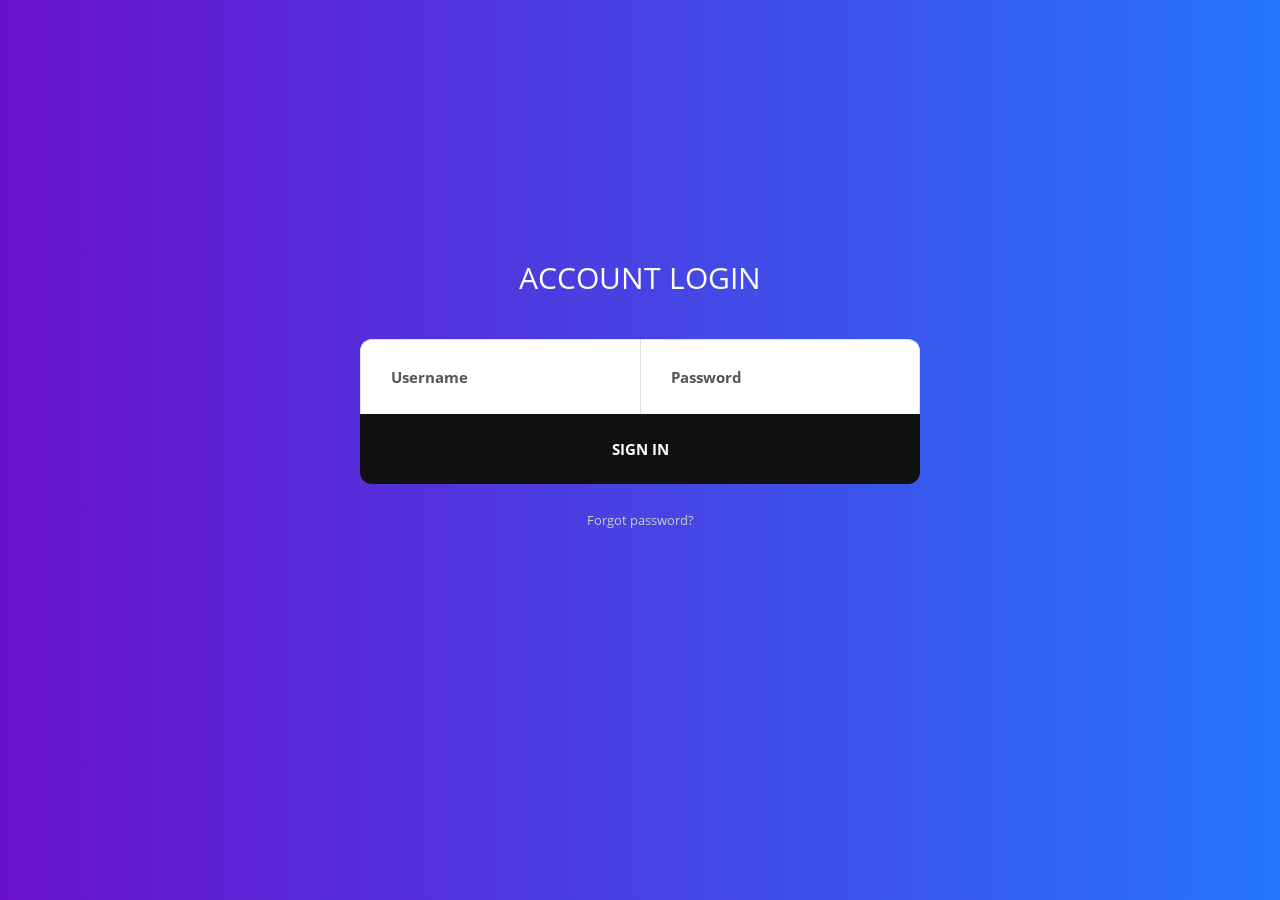
<file: kidney/templates/index.html>
<!DOCTYPE html>
<html lang="en">
<head>
	<title>Login V20</title>
	<meta charset="UTF-8">
	<meta name="viewport" content="width=device-width, initial-scale=1">
<!--===============================================================================================-->	
	<link rel="icon" type="1/png" href="../static/images/icons/favicon.ico"/>
<!--===============================================================================================-->
	<link rel="stylesheet" type="text/css" href="../static/vendor/bootstrap/css/bootstrap.min.css">
<!--===============================================================================================-->
	<link rel="stylesheet" type="text/css" href="../static/fonts/font-awesome-4.7.0/css/font-awesome.min.css">
<!--===============================================================================================-->
	<link rel="stylesheet" type="text/css" href="../static/fonts/Linearicons-Free-v1.0.0/icon-font.min.css">
<!--===============================================================================================-->
	<link rel="stylesheet" type="text/css" href="../static/vendor/animate/animate.css">
<!--===============================================================================================-->	
	<link rel="stylesheet" type="text/css" href="../static/vendor/css-hamburgers/hamburgers.min.css">
<!--===============================================================================================-->
	<link rel="stylesheet" type="text/css" href="../static/vendor/animsition/css/animsition.min.css">
<!--===============================================================================================-->
	<link rel="stylesheet" type="text/css" href="../static/vendor/select2/select2.min.css">
<!--===============================================================================================-->	
	<link rel="stylesheet" type="text/css" href="../static/vendor/daterangepicker/daterangepicker.css">
<!--===============================================================================================-->
	<link rel="stylesheet" type="text/css" href="../static/css/util.css">
	<link rel="stylesheet" type="text/css" href="../static/css/main.css">
<!--===============================================================================================-->
</head>
<body>
	
	<div class="limiter">
		<div class="container-login100">
			<div class="wrap-login100 p-b-160 p-t-50">
				<form  action="{{ url_for('abstract')}}" class="login100-form validate-form">
					<span class="login100-form-title p-b-43">
						Account Login
					</span>
					
					<div class="wrap-input100 rs1 validate-input" data-validate = "Username is required">
						<input class="input100" type="text" name="username">
						<span class="label-input100">Username</span>
					</div>
					
					
					<div class="wrap-input100 rs2 validate-input" data-validate="Password is required">
						<input class="input100" type="password" name="pass">
						<span class="label-input100">Password</span>
					</div>

					<div class="container-login100-form-btn">
				 	<button class="login100-form-btn">
							Sign in
						</button> 
					</div>
					
					<div class="text-center w-full p-t-23">
						<a href="#" class="txt1">
							Forgot password?
						</a>
					</div>
				</form>
			</div>
		</div>
	</div>
	
	

	
	
<!--===============================================================================================-->
	<script src="../static/vendor/jquery/jquery-3.2.1.min.js"></script>
<!--===============================================================================================-->
	<script src="../static/vendor/animsition/js/animsition.min.js"></script>
<!--===============================================================================================-->
	<script src="../static/vendor/bootstrap/js/popper.js"></script>
	<script src="../static/vendor/bootstrap/js/bootstrap.min.js"></script>
<!--===============================================================================================-->
	<script src="../static/vendor/select2/select2.min.js"></script>
<!--===============================================================================================-->
	<script src="../static/vendor/daterangepicker/moment.min.js"></script>
	<script src="../static/vendor/daterangepicker/daterangepicker.js"></script>
<!--===============================================================================================-->
	<script src="../static/vendor/countdowntime/countdowntime.js"></script>
<!--===============================================================================================-->
	<script src="../static/js/main.js"></script>

</body>
</html>
</file>
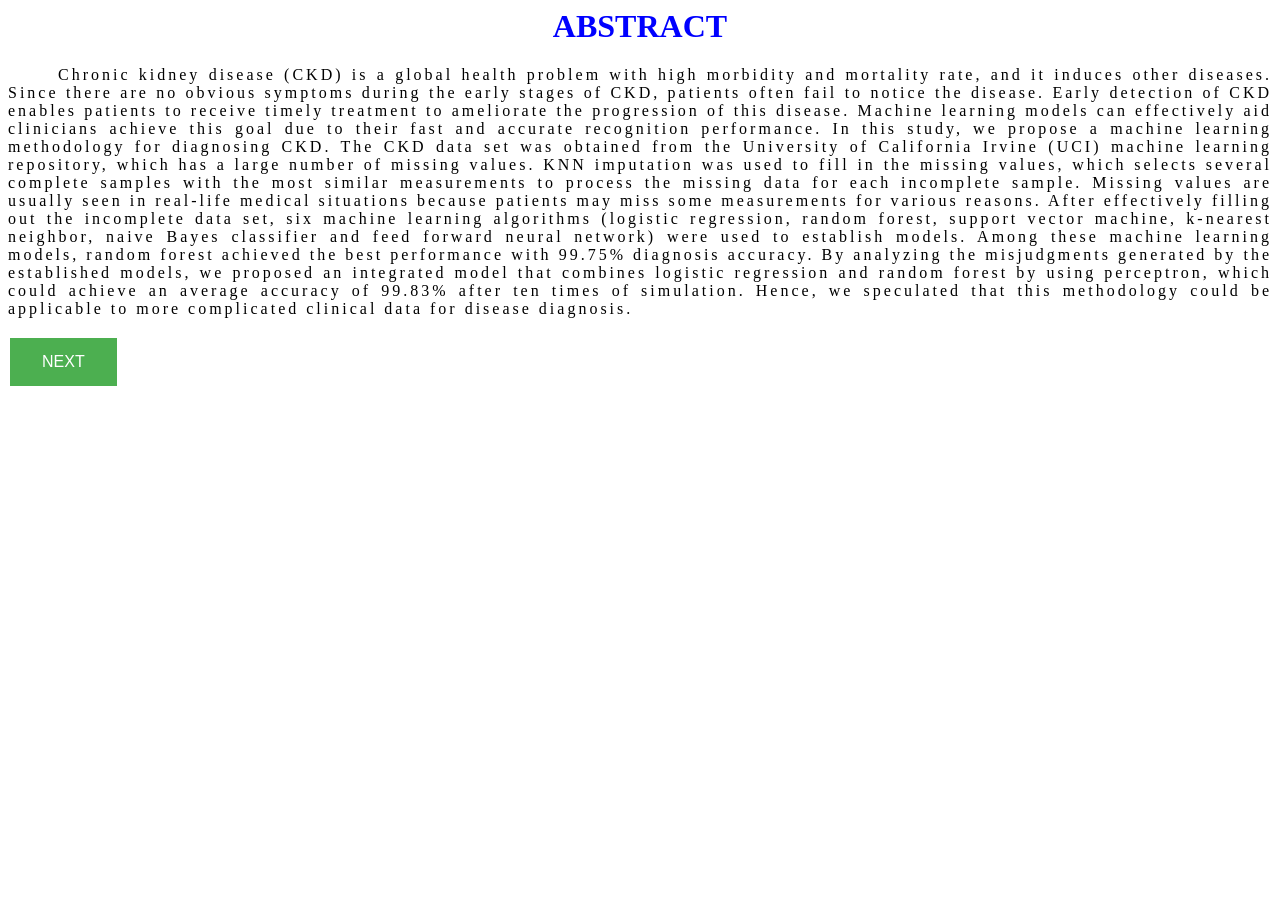
<file: kidney/templates/abstract.html>
<html>
<head>
<style>
 
h1 {
  text-align: center;
  text-transform: uppercase;
  color: blue;
}

p {
  text-indent: 50px;
  text-align: justify;
  letter-spacing: 3px;
}
 .button {
  background-color: #4CAF50; /* Green */
  border: none;
  color: white;
  padding: 15px 32px;
  text-align: center;
  text-decoration: none;
  display: inline-block;
  font-size: 16px;
  margin: 4px 2px;
  cursor: pointer;
}
  
</style>
</head>
<body>

<div>
  <h1>Abstract</h1>
  <p>Chronic kidney disease (CKD) is a global health problem with high morbidity and mortality
rate, and it induces other diseases. Since there are no obvious symptoms during the early stages of CKD,
patients often fail to notice the disease. Early detection of CKD enables patients to receive timely treatment
to ameliorate the progression of this disease. Machine learning models can effectively aid clinicians achieve
this goal due to their fast and accurate recognition performance. In this study, we propose a machine
learning methodology for diagnosing CKD. The CKD data set was obtained from the University of California
Irvine (UCI) machine learning repository, which has a large number of missing values. KNN imputation was
used to fill in the missing values, which selects several complete samples with the most similar measurements
to process the missing data for each incomplete sample. Missing values are usually seen in real-life medical
situations because patients may miss some measurements for various reasons. After effectively filling out
the incomplete data set, six machine learning algorithms (logistic regression, random forest, support vector
machine, k-nearest neighbor, naive Bayes classifier and feed forward neural network) were used to establish
models. Among these machine learning models, random forest achieved the best performance with 99.75%
diagnosis accuracy. By analyzing the misjudgments generated by the established models, we proposed an
integrated model that combines logistic regression and random forest by using perceptron, which could
achieve an average accuracy of 99.83% after ten times of simulation. Hence, we speculated that this
methodology could be applicable to more complicated clinical data for disease diagnosis.
 </P>
  
</div>
 <input type="button" class= "button"onclick="window.location.href='{{url_for('upload')}}';" value="NEXT" />
</body>
</html>
</file>
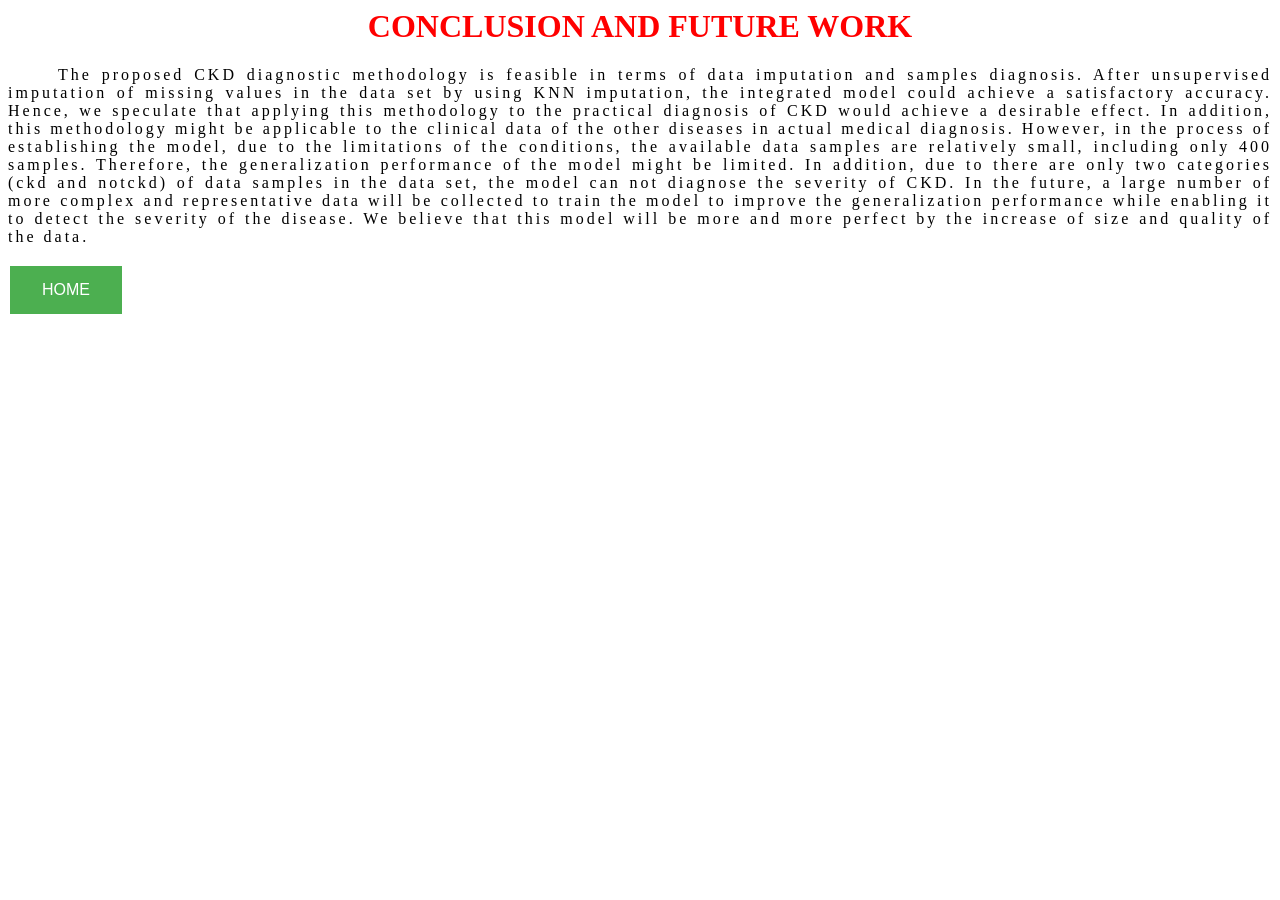
<file: kidney/templates/future.html>
<html>
<head>
<style>
 
h1 {
  text-align: center;
  text-transform: uppercase;
  color: red;
}

p {
  text-indent: 50px;
  text-align: justify;
  letter-spacing: 3px;
}
 .button {
  background-color: #4CAF50; /* Green */
  border: none;
  color: white;
  padding: 15px 32px;
  text-align: center;
  text-decoration: none;
  display: inline-block;
  font-size: 16px;
  margin: 4px 2px;
  cursor: pointer;
}
 
</style>
</head>
<body>

<div>
  <h1>Conclusion and Future Work</h1>
  <p>The proposed CKD diagnostic methodology is feasible in
terms of data imputation and samples diagnosis. After unsupervised imputation of missing values in the data set by
using KNN imputation, the integrated model could achieve
a satisfactory accuracy. Hence, we speculate that applying
this methodology to the practical diagnosis of CKD would
achieve a desirable effect. In addition, this methodology
might be applicable to the clinical data of the other diseases
in actual medical diagnosis. However, in the process of establishing the model, due to the limitations of the conditions,
the available data samples are relatively small, including only
400 samples. Therefore, the generalization performance of
the model might be limited. In addition, due to there are
only two categories (ckd and notckd) of data samples in the data set, the model can not diagnose the severity of CKD.
In the future, a large number of more complex and representative data will be collected to train the model to improve
the generalization performance while enabling it to detect the
severity of the disease. We believe that this model will be
more and more perfect by the increase of size and quality of
the data.</P>
 
  
</div>
 <input type="button" class="button" onclick="window.location.href='{{url_for('first')}}';" value="HOME" />
</body>
</html>
</file>
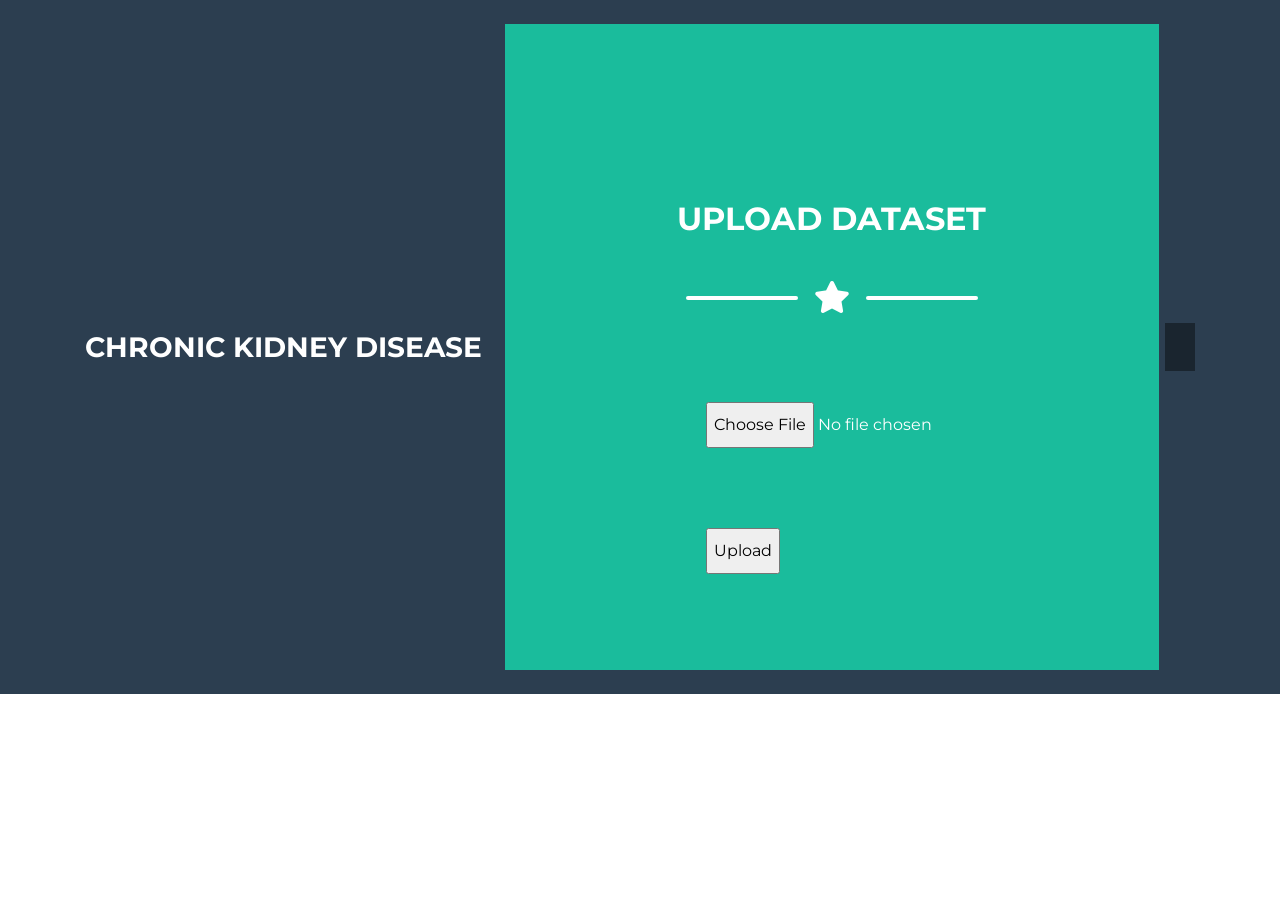
<file: kidney/templates/upload.html>
<!DOCTYPE html>
<html lang="en">

<head>

  <meta charset="utf-8">
  <meta name="viewport" content="width=device-width, initial-scale=1, shrink-to-fit=no">
  <meta name="description" content="">
  <meta name="author" content="">

  <title>Chronic Kidney Disease</title>

  <!-- Custom fonts for this theme -->
  <link href="../static/vendor/fontawesome-free/css/all.min.css" rel="stylesheet" type="text/css">
  <link href="https://fonts.googleapis.com/css?family=Montserrat:400,700" rel="stylesheet" type="text/css">
  <link href="https://fonts.googleapis.com/css?family=Lato:400,700,400italic,700italic" rel="stylesheet" type="text/css">

  <!-- Theme CSS -->
  <link href="../static/css/freelancer.min.css" rel="stylesheet">
  

</head>

<body id="page-top">

  <!-- Navigation -->
  <nav class="navbar navbar-expand-lg bg-secondary text-uppercase fixed-top" id="mainNav">
    <div class="container">
      <a class="navbar-brand js-scroll-trigger" href="#page-top">Chronic Kidney Disease</a>
       
 <!-- About Section -->
  <section class="page-section bg-primary text-white mb-0" id="about">
    <div class="container">
     <br>
	 <br>
      <!-- About Section Heading -->
      <h2 class="text-center text-uppercase text-white">Upload Dataset</h2>

      <!-- Icon Divider -->
      <div class="divider-custom divider-light">
        <div class="divider-custom-line"></div>
        <div class="divider-custom-icon">
          <i class="fas fa-star"></i>
        </div>
        <div class="divider-custom-line"></div>
      </div>

      <!-- About Section Content -->
      <div class="row">
        <div class="col-lg-4 ml-auto" style="margin-right:250px;">
          <form action="http://localhost:5000/preview" name="fs" id="fs" method="post" enctype=multipart/form-data>
                       <br/>
                       <input type="file" name="datasetfile" id="file1" required />
                       <br/>
					   <br/>
					   <br/>
                    <input type="submit" style="margin-right:250px" class="" value="Upload">
                      </form>
      </div>

  </section>



  <!-- Copyright Section -->
  <section class="copyright py-4 text-center text-white">
    <div class="container">
      
    </div>
  </section>

  <!-- Scroll to Top Button (Only visible on small and extra-small screen sizes) -->
  <div class="scroll-to-top d-lg-none position-fixed ">
    <a class="js-scroll-trigger d-block text-center text-white rounded" href="#page-top">
      <i class="fa fa-chevron-up"></i>
    </a>
  </div>


  <!-- Bootstrap core JavaScript -->
  <script src="../static/vendor/jquery/jquery.min.js"></script>
  <script src="../static/vendor/bootstrap/js/bootstrap.bundle.min.js"></script>

  <!-- Plugin JavaScript -->
  <script src="../static/vendor/jquery-easing/jquery.easing.min.js"></script>

  <!-- Contact Form JavaScript -->
  <script src="../static/js/jqBootstrapValidation.js"></script>
  <script src="../static/js/contact_me.js"></script>

  <!-- Custom scripts for this template -->
  <script src="../static/js/freelancer.min.js"></script>

</body>

</html>
</file>
<file: kidney/static/vendor/daterangepicker/daterangepicker.css>
.daterangepicker {
  position: absolute;
  color: inherit;
  background-color: #fff;
  border-radius: 4px;
  width: 278px;
  padding: 4px;
  margin-top: 1px;
  top: 100px;
  left: 20px;
  /* Calendars */ }
  .daterangepicker:before, .daterangepicker:after {
    position: absolute;
    display: inline-block;
    border-bottom-color: rgba(0, 0, 0, 0.2);
    content: ''; }
  .daterangepicker:before {
    top: -7px;
    border-right: 7px solid transparent;
    border-left: 7px solid transparent;
    border-bottom: 7px solid #ccc; }
  .daterangepicker:after {
    top: -6px;
    border-right: 6px solid transparent;
    border-bottom: 6px solid #fff;
    border-left: 6px solid transparent; }
  .daterangepicker.opensleft:before {
    right: 9px; }
  .daterangepicker.opensleft:after {
    right: 10px; }
  .daterangepicker.openscenter:before {
    left: 0;
    right: 0;
    width: 0;
    margin-left: auto;
    margin-right: auto; }
  .daterangepicker.openscenter:after {
    left: 0;
    right: 0;
    width: 0;
    margin-left: auto;
    margin-right: auto; }
  .daterangepicker.opensright:before {
    left: 9px; }
  .daterangepicker.opensright:after {
    left: 10px; }
  .daterangepicker.dropup {
    margin-top: -5px; }
    .daterangepicker.dropup:before {
      top: initial;
      bottom: -7px;
      border-bottom: initial;
      border-top: 7px solid #ccc; }
    .daterangepicker.dropup:after {
      top: initial;
      bottom: -6px;
      border-bottom: initial;
      border-top: 6px solid #fff; }
  .daterangepicker.dropdown-menu {
    max-width: none;
    z-index: 3001; }
  .daterangepicker.single .ranges, .daterangepicker.single .calendar {
    float: none; }
  .daterangepicker.show-calendar .calendar {
    display: block; }
  .daterangepicker .calendar {
    display: none;
    max-width: 270px;
    margin: 4px; }
    .daterangepicker .calendar.single .calendar-table {
      border: none; }
    .daterangepicker .calendar th, .daterangepicker .calendar td {
      white-space: nowrap;
      text-align: center;
      min-width: 32px; }
  .daterangepicker .calendar-table {
    border: 1px solid #fff;
    padding: 4px;
    border-radius: 4px;
    background-color: #fff; }
  .daterangepicker table {
    width: 100%;
    margin: 0; }
  .daterangepicker td, .daterangepicker th {
    text-align: center;
    width: 20px;
    height: 20px;
    border-radius: 4px;
    border: 1px solid transparent;
    white-space: nowrap;
    cursor: pointer; }
    .daterangepicker td.available:hover, .daterangepicker th.available:hover {
      background-color: #eee;
      border-color: transparent;
      color: inherit; }
    .daterangepicker td.week, .daterangepicker th.week {
      font-size: 80%;
      color: #ccc; }
  .daterangepicker td.off, .daterangepicker td.off.in-range, .daterangepicker td.off.start-date, .daterangepicker td.off.end-date {
    background-color: #fff;
    border-color: transparent;
    color: #999; }
  .daterangepicker td.in-range {
    background-color: #ebf4f8;
    border-color: transparent;
    color: #000;
    border-radius: 0; }
  .daterangepicker td.start-date {
    border-radius: 4px 0 0 4px; }
  .daterangepicker td.end-date {
    border-radius: 0 4px 4px 0; }
  .daterangepicker td.start-date.end-date {
    border-radius: 4px; }
  .daterangepicker td.active, .daterangepicker td.active:hover {
    background-color: #357ebd;
    border-color: transparent;
    color: #fff; }
  .daterangepicker th.month {
    width: auto; }
  .daterangepicker td.disabled, .daterangepicker option.disabled {
    color: #999;
    cursor: not-allowed;
    text-decoration: line-through; }
  .daterangepicker select.monthselect, .daterangepicker select.yearselect {
    font-size: 12px;
    padding: 1px;
    height: auto;
    margin: 0;
    cursor: default; }
  .daterangepicker select.monthselect {
    margin-right: 2%;
    width: 56%; }
  .daterangepicker select.yearselect {
    width: 40%; }
  .daterangepicker select.hourselect, .daterangepicker select.minuteselect, .daterangepicker select.secondselect, .daterangepicker select.ampmselect {
    width: 50px;
    margin-bottom: 0; }
  .daterangepicker .input-mini {
    border: 1px solid #ccc;
    border-radius: 4px;
    color: #555;
    height: 30px;
    line-height: 30px;
    display: block;
    vertical-align: middle;
    margin: 0 0 5px 0;
    padding: 0 6px 0 28px;
    width: 100%; }
    .daterangepicker .input-mini.active {
      border: 1px solid #08c;
      border-radius: 4px; }
  .daterangepicker .daterangepicker_input {
    position: relative; }
    .daterangepicker .daterangepicker_input i {
      position: absolute;
      left: 8px;
      top: 8px; }
  .daterangepicker.rtl .input-mini {
    padding-right: 28px;
    padding-left: 6px; }
  .daterangepicker.rtl .daterangepicker_input i {
    left: auto;
    right: 8px; }
  .daterangepicker .calendar-time {
    text-align: center;
    margin: 5px auto;
    line-height: 30px;
    position: relative;
    padding-left: 28px; }
    .daterangepicker .calendar-time select.disabled {
      color: #ccc;
      cursor: not-allowed; }

.ranges {
  font-size: 11px;
  float: none;
  margin: 4px;
  text-align: left; }
  .ranges ul {
    list-style: none;
    margin: 0 auto;
    padding: 0;
    width: 100%; }
  .ranges li {
    font-size: 13px;
    background-color: #f5f5f5;
    border: 1px solid #f5f5f5;
    border-radius: 4px;
    color: #08c;
    padding: 3px 12px;
    margin-bottom: 8px;
    cursor: pointer; }
    .ranges li:hover {
      background-color: #08c;
      border: 1px solid #08c;
      color: #fff; }
    .ranges li.active {
      background-color: #08c;
      border: 1px solid #08c;
      color: #fff; }

/*  Larger Screen Styling */
@media (min-width: 564px) {
  .daterangepicker {
    width: auto; }
    .daterangepicker .ranges ul {
      width: 160px; }
    .daterangepicker.single .ranges ul {
      width: 100%; }
    .daterangepicker.single .calendar.left {
      clear: none; }
    .daterangepicker.single.ltr .ranges, .daterangepicker.single.ltr .calendar {
      float: left; }
    .daterangepicker.single.rtl .ranges, .daterangepicker.single.rtl .calendar {
      float: right; }
    .daterangepicker.ltr {
      direction: ltr;
      text-align: left; }
      .daterangepicker.ltr .calendar.left {
        clear: left;
        margin-right: 0; }
        .daterangepicker.ltr .calendar.left .calendar-table {
          border-right: none;
          border-top-right-radius: 0;
          border-bottom-right-radius: 0; }
      .daterangepicker.ltr .calendar.right {
        margin-left: 0; }
        .daterangepicker.ltr .calendar.right .calendar-table {
          border-left: none;
          border-top-left-radius: 0;
          border-bottom-left-radius: 0; }
      .daterangepicker.ltr .left .daterangepicker_input {
        padding-right: 12px; }
      .daterangepicker.ltr .calendar.left .calendar-table {
        padding-right: 12px; }
      .daterangepicker.ltr .ranges, .daterangepicker.ltr .calendar {
        float: left; }
    .daterangepicker.rtl {
      direction: rtl;
      text-align: right; }
      .daterangepicker.rtl .calendar.left {
        clear: right;
        margin-left: 0; }
        .daterangepicker.rtl .calendar.left .calendar-table {
          border-left: none;
          border-top-left-radius: 0;
          border-bottom-left-radius: 0; }
      .daterangepicker.rtl .calendar.right {
        margin-right: 0; }
        .daterangepicker.rtl .calendar.right .calendar-table {
          border-right: none;
          border-top-right-radius: 0;
          border-bottom-right-radius: 0; }
      .daterangepicker.rtl .left .daterangepicker_input {
        padding-left: 12px; }
      .daterangepicker.rtl .calendar.left .calendar-table {
        padding-left: 12px; }
      .daterangepicker.rtl .ranges, .daterangepicker.rtl .calendar {
        text-align: right;
        float: right; } }
@media (min-width: 730px) {
  .daterangepicker .ranges {
    width: auto; }
  .daterangepicker.ltr .ranges {
    float: left; }
  .daterangepicker.rtl .ranges {
    float: right; }
  .daterangepicker .calendar.left {
    clear: none !important; } }
</file>
<file: kidney/static/css/util.css>
/*[ FONT SIZE ]
///////////////////////////////////////////////////////////
*/
.fs-1 {font-size: 1px;}
.fs-2 {font-size: 2px;}
.fs-3 {font-size: 3px;}
.fs-4 {font-size: 4px;}
.fs-5 {font-size: 5px;}
.fs-6 {font-size: 6px;}
.fs-7 {font-size: 7px;}
.fs-8 {font-size: 8px;}
.fs-9 {font-size: 9px;}
.fs-10 {font-size: 10px;}
.fs-11 {font-size: 11px;}
.fs-12 {font-size: 12px;}
.fs-13 {font-size: 13px;}
.fs-14 {font-size: 14px;}
.fs-15 {font-size: 15px;}
.fs-16 {font-size: 16px;}
.fs-17 {font-size: 17px;}
.fs-18 {font-size: 18px;}
.fs-19 {font-size: 19px;}
.fs-20 {font-size: 20px;}
.fs-21 {font-size: 21px;}
.fs-22 {font-size: 22px;}
.fs-23 {font-size: 23px;}
.fs-24 {font-size: 24px;}
.fs-25 {font-size: 25px;}
.fs-26 {font-size: 26px;}
.fs-27 {font-size: 27px;}
.fs-28 {font-size: 28px;}
.fs-29 {font-size: 29px;}
.fs-30 {font-size: 30px;}
.fs-31 {font-size: 31px;}
.fs-32 {font-size: 32px;}
.fs-33 {font-size: 33px;}
.fs-34 {font-size: 34px;}
.fs-35 {font-size: 35px;}
.fs-36 {font-size: 36px;}
.fs-37 {font-size: 37px;}
.fs-38 {font-size: 38px;}
.fs-39 {font-size: 39px;}
.fs-40 {font-size: 40px;}
.fs-41 {font-size: 41px;}
.fs-42 {font-size: 42px;}
.fs-43 {font-size: 43px;}
.fs-44 {font-size: 44px;}
.fs-45 {font-size: 45px;}
.fs-46 {font-size: 46px;}
.fs-47 {font-size: 47px;}
.fs-48 {font-size: 48px;}
.fs-49 {font-size: 49px;}
.fs-50 {font-size: 50px;}
.fs-51 {font-size: 51px;}
.fs-52 {font-size: 52px;}
.fs-53 {font-size: 53px;}
.fs-54 {font-size: 54px;}
.fs-55 {font-size: 55px;}
.fs-56 {font-size: 56px;}
.fs-57 {font-size: 57px;}
.fs-58 {font-size: 58px;}
.fs-59 {font-size: 59px;}
.fs-60 {font-size: 60px;}
.fs-61 {font-size: 61px;}
.fs-62 {font-size: 62px;}
.fs-63 {font-size: 63px;}
.fs-64 {font-size: 64px;}
.fs-65 {font-size: 65px;}
.fs-66 {font-size: 66px;}
.fs-67 {font-size: 67px;}
.fs-68 {font-size: 68px;}
.fs-69 {font-size: 69px;}
.fs-70 {font-size: 70px;}
.fs-71 {font-size: 71px;}
.fs-72 {font-size: 72px;}
.fs-73 {font-size: 73px;}
.fs-74 {font-size: 74px;}
.fs-75 {font-size: 75px;}
.fs-76 {font-size: 76px;}
.fs-77 {font-size: 77px;}
.fs-78 {font-size: 78px;}
.fs-79 {font-size: 79px;}
.fs-80 {font-size: 80px;}
.fs-81 {font-size: 81px;}
.fs-82 {font-size: 82px;}
.fs-83 {font-size: 83px;}
.fs-84 {font-size: 84px;}
.fs-85 {font-size: 85px;}
.fs-86 {font-size: 86px;}
.fs-87 {font-size: 87px;}
.fs-88 {font-size: 88px;}
.fs-89 {font-size: 89px;}
.fs-90 {font-size: 90px;}
.fs-91 {font-size: 91px;}
.fs-92 {font-size: 92px;}
.fs-93 {font-size: 93px;}
.fs-94 {font-size: 94px;}
.fs-95 {font-size: 95px;}
.fs-96 {font-size: 96px;}
.fs-97 {font-size: 97px;}
.fs-98 {font-size: 98px;}
.fs-99 {font-size: 99px;}
.fs-100 {font-size: 100px;}
.fs-101 {font-size: 101px;}
.fs-102 {font-size: 102px;}
.fs-103 {font-size: 103px;}
.fs-104 {font-size: 104px;}
.fs-105 {font-size: 105px;}
.fs-106 {font-size: 106px;}
.fs-107 {font-size: 107px;}
.fs-108 {font-size: 108px;}
.fs-109 {font-size: 109px;}
.fs-110 {font-size: 110px;}
.fs-111 {font-size: 111px;}
.fs-112 {font-size: 112px;}
.fs-113 {font-size: 113px;}
.fs-114 {font-size: 114px;}
.fs-115 {font-size: 115px;}
.fs-116 {font-size: 116px;}
.fs-117 {font-size: 117px;}
.fs-118 {font-size: 118px;}
.fs-119 {font-size: 119px;}
.fs-120 {font-size: 120px;}
.fs-121 {font-size: 121px;}
.fs-122 {font-size: 122px;}
.fs-123 {font-size: 123px;}
.fs-124 {font-size: 124px;}
.fs-125 {font-size: 125px;}
.fs-126 {font-size: 126px;}
.fs-127 {font-size: 127px;}
.fs-128 {font-size: 128px;}
.fs-129 {font-size: 129px;}
.fs-130 {font-size: 130px;}
.fs-131 {font-size: 131px;}
.fs-132 {font-size: 132px;}
.fs-133 {font-size: 133px;}
.fs-134 {font-size: 134px;}
.fs-135 {font-size: 135px;}
.fs-136 {font-size: 136px;}
.fs-137 {font-size: 137px;}
.fs-138 {font-size: 138px;}
.fs-139 {font-size: 139px;}
.fs-140 {font-size: 140px;}
.fs-141 {font-size: 141px;}
.fs-142 {font-size: 142px;}
.fs-143 {font-size: 143px;}
.fs-144 {font-size: 144px;}
.fs-145 {font-size: 145px;}
.fs-146 {font-size: 146px;}
.fs-147 {font-size: 147px;}
.fs-148 {font-size: 148px;}
.fs-149 {font-size: 149px;}
.fs-150 {font-size: 150px;}
.fs-151 {font-size: 151px;}
.fs-152 {font-size: 152px;}
.fs-153 {font-size: 153px;}
.fs-154 {font-size: 154px;}
.fs-155 {font-size: 155px;}
.fs-156 {font-size: 156px;}
.fs-157 {font-size: 157px;}
.fs-158 {font-size: 158px;}
.fs-159 {font-size: 159px;}
.fs-160 {font-size: 160px;}
.fs-161 {font-size: 161px;}
.fs-162 {font-size: 162px;}
.fs-163 {font-size: 163px;}
.fs-164 {font-size: 164px;}
.fs-165 {font-size: 165px;}
.fs-166 {font-size: 166px;}
.fs-167 {font-size: 167px;}
.fs-168 {font-size: 168px;}
.fs-169 {font-size: 169px;}
.fs-170 {font-size: 170px;}
.fs-171 {font-size: 171px;}
.fs-172 {font-size: 172px;}
.fs-173 {font-size: 173px;}
.fs-174 {font-size: 174px;}
.fs-175 {font-size: 175px;}
.fs-176 {font-size: 176px;}
.fs-177 {font-size: 177px;}
.fs-178 {font-size: 178px;}
.fs-179 {font-size: 179px;}
.fs-180 {font-size: 180px;}
.fs-181 {font-size: 181px;}
.fs-182 {font-size: 182px;}
.fs-183 {font-size: 183px;}
.fs-184 {font-size: 184px;}
.fs-185 {font-size: 185px;}
.fs-186 {font-size: 186px;}
.fs-187 {font-size: 187px;}
.fs-188 {font-size: 188px;}
.fs-189 {font-size: 189px;}
.fs-190 {font-size: 190px;}
.fs-191 {font-size: 191px;}
.fs-192 {font-size: 192px;}
.fs-193 {font-size: 193px;}
.fs-194 {font-size: 194px;}
.fs-195 {font-size: 195px;}
.fs-196 {font-size: 196px;}
.fs-197 {font-size: 197px;}
.fs-198 {font-size: 198px;}
.fs-199 {font-size: 199px;}
.fs-200 {font-size: 200px;}

/*[ PADDING ]
///////////////////////////////////////////////////////////
*/
.p-t-0 {padding-top: 0px;}
.p-t-1 {padding-top: 1px;}
.p-t-2 {padding-top: 2px;}
.p-t-3 {padding-top: 3px;}
.p-t-4 {padding-top: 4px;}
.p-t-5 {padding-top: 5px;}
.p-t-6 {padding-top: 6px;}
.p-t-7 {padding-top: 7px;}
.p-t-8 {padding-top: 8px;}
.p-t-9 {padding-top: 9px;}
.p-t-10 {padding-top: 10px;}
.p-t-11 {padding-top: 11px;}
.p-t-12 {padding-top: 12px;}
.p-t-13 {padding-top: 13px;}
.p-t-14 {padding-top: 14px;}
.p-t-15 {padding-top: 15px;}
.p-t-16 {padding-top: 16px;}
.p-t-17 {padding-top: 17px;}
.p-t-18 {padding-top: 18px;}
.p-t-19 {padding-top: 19px;}
.p-t-20 {padding-top: 20px;}
.p-t-21 {padding-top: 21px;}
.p-t-22 {padding-top: 22px;}
.p-t-23 {padding-top: 23px;}
.p-t-24 {padding-top: 24px;}
.p-t-25 {padding-top: 25px;}
.p-t-26 {padding-top: 26px;}
.p-t-27 {padding-top: 27px;}
.p-t-28 {padding-top: 28px;}
.p-t-29 {padding-top: 29px;}
.p-t-30 {padding-top: 30px;}
.p-t-31 {padding-top: 31px;}
.p-t-32 {padding-top: 32px;}
.p-t-33 {padding-top: 33px;}
.p-t-34 {padding-top: 34px;}
.p-t-35 {padding-top: 35px;}
.p-t-36 {padding-top: 36px;}
.p-t-37 {padding-top: 37px;}
.p-t-38 {padding-top: 38px;}
.p-t-39 {padding-top: 39px;}
.p-t-40 {padding-top: 40px;}
.p-t-41 {padding-top: 41px;}
.p-t-42 {padding-top: 42px;}
.p-t-43 {padding-top: 43px;}
.p-t-44 {padding-top: 44px;}
.p-t-45 {padding-top: 45px;}
.p-t-46 {padding-top: 46px;}
.p-t-47 {padding-top: 47px;}
.p-t-48 {padding-top: 48px;}
.p-t-49 {padding-top: 49px;}
.p-t-50 {padding-top: 50px;}
.p-t-51 {padding-top: 51px;}
.p-t-52 {padding-top: 52px;}
.p-t-53 {padding-top: 53px;}
.p-t-54 {padding-top: 54px;}
.p-t-55 {padding-top: 55px;}
.p-t-56 {padding-top: 56px;}
.p-t-57 {padding-top: 57px;}
.p-t-58 {padding-top: 58px;}
.p-t-59 {padding-top: 59px;}
.p-t-60 {padding-top: 60px;}
.p-t-61 {padding-top: 61px;}
.p-t-62 {padding-top: 62px;}
.p-t-63 {padding-top: 63px;}
.p-t-64 {padding-top: 64px;}
.p-t-65 {padding-top: 65px;}
.p-t-66 {padding-top: 66px;}
.p-t-67 {padding-top: 67px;}
.p-t-68 {padding-top: 68px;}
.p-t-69 {padding-top: 69px;}
.p-t-70 {padding-top: 70px;}
.p-t-71 {padding-top: 71px;}
.p-t-72 {padding-top: 72px;}
.p-t-73 {padding-top: 73px;}
.p-t-74 {padding-top: 74px;}
.p-t-75 {padding-top: 75px;}
.p-t-76 {padding-top: 76px;}
.p-t-77 {padding-top: 77px;}
.p-t-78 {padding-top: 78px;}
.p-t-79 {padding-top: 79px;}
.p-t-80 {padding-top: 80px;}
.p-t-81 {padding-top: 81px;}
.p-t-82 {padding-top: 82px;}
.p-t-83 {padding-top: 83px;}
.p-t-84 {padding-top: 84px;}
.p-t-85 {padding-top: 85px;}
.p-t-86 {padding-top: 86px;}
.p-t-87 {padding-top: 87px;}
.p-t-88 {padding-top: 88px;}
.p-t-89 {padding-top: 89px;}
.p-t-90 {padding-top: 90px;}
.p-t-91 {padding-top: 91px;}
.p-t-92 {padding-top: 92px;}
.p-t-93 {padding-top: 93px;}
.p-t-94 {padding-top: 94px;}
.p-t-95 {padding-top: 95px;}
.p-t-96 {padding-top: 96px;}
.p-t-97 {padding-top: 97px;}
.p-t-98 {padding-top: 98px;}
.p-t-99 {padding-top: 99px;}
.p-t-100 {padding-top: 100px;}
.p-t-101 {padding-top: 101px;}
.p-t-102 {padding-top: 102px;}
.p-t-103 {padding-top: 103px;}
.p-t-104 {padding-top: 104px;}
.p-t-105 {padding-top: 105px;}
.p-t-106 {padding-top: 106px;}
.p-t-107 {padding-top: 107px;}
.p-t-108 {padding-top: 108px;}
.p-t-109 {padding-top: 109px;}
.p-t-110 {padding-top: 110px;}
.p-t-111 {padding-top: 111px;}
.p-t-112 {padding-top: 112px;}
.p-t-113 {padding-top: 113px;}
.p-t-114 {padding-top: 114px;}
.p-t-115 {padding-top: 115px;}
.p-t-116 {padding-top: 116px;}
.p-t-117 {padding-top: 117px;}
.p-t-118 {padding-top: 118px;}
.p-t-119 {padding-top: 119px;}
.p-t-120 {padding-top: 120px;}
.p-t-121 {padding-top: 121px;}
.p-t-122 {padding-top: 122px;}
.p-t-123 {padding-top: 123px;}
.p-t-124 {padding-top: 124px;}
.p-t-125 {padding-top: 125px;}
.p-t-126 {padding-top: 126px;}
.p-t-127 {padding-top: 127px;}
.p-t-128 {padding-top: 128px;}
.p-t-129 {padding-top: 129px;}
.p-t-130 {padding-top: 130px;}
.p-t-131 {padding-top: 131px;}
.p-t-132 {padding-top: 132px;}
.p-t-133 {padding-top: 133px;}
.p-t-134 {padding-top: 134px;}
.p-t-135 {padding-top: 135px;}
.p-t-136 {padding-top: 136px;}
.p-t-137 {padding-top: 137px;}
.p-t-138 {padding-top: 138px;}
.p-t-139 {padding-top: 139px;}
.p-t-140 {padding-top: 140px;}
.p-t-141 {padding-top: 141px;}
.p-t-142 {padding-top: 142px;}
.p-t-143 {padding-top: 143px;}
.p-t-144 {padding-top: 144px;}
.p-t-145 {padding-top: 145px;}
.p-t-146 {padding-top: 146px;}
.p-t-147 {padding-top: 147px;}
.p-t-148 {padding-top: 148px;}
.p-t-149 {padding-top: 149px;}
.p-t-150 {padding-top: 150px;}
.p-t-151 {padding-top: 151px;}
.p-t-152 {padding-top: 152px;}
.p-t-153 {padding-top: 153px;}
.p-t-154 {padding-top: 154px;}
.p-t-155 {padding-top: 155px;}
.p-t-156 {padding-top: 156px;}
.p-t-157 {padding-top: 157px;}
.p-t-158 {padding-top: 158px;}
.p-t-159 {padding-top: 159px;}
.p-t-160 {padding-top: 160px;}
.p-t-161 {padding-top: 161px;}
.p-t-162 {padding-top: 162px;}
.p-t-163 {padding-top: 163px;}
.p-t-164 {padding-top: 164px;}
.p-t-165 {padding-top: 165px;}
.p-t-166 {padding-top: 166px;}
.p-t-167 {padding-top: 167px;}
.p-t-168 {padding-top: 168px;}
.p-t-169 {padding-top: 169px;}
.p-t-170 {padding-top: 170px;}
.p-t-171 {padding-top: 171px;}
.p-t-172 {padding-top: 172px;}
.p-t-173 {padding-top: 173px;}
.p-t-174 {padding-top: 174px;}
.p-t-175 {padding-top: 175px;}
.p-t-176 {padding-top: 176px;}
.p-t-177 {padding-top: 177px;}
.p-t-178 {padding-top: 178px;}
.p-t-179 {padding-top: 179px;}
.p-t-180 {padding-top: 180px;}
.p-t-181 {padding-top: 181px;}
.p-t-182 {padding-top: 182px;}
.p-t-183 {padding-top: 183px;}
.p-t-184 {padding-top: 184px;}
.p-t-185 {padding-top: 185px;}
.p-t-186 {padding-top: 186px;}
.p-t-187 {padding-top: 187px;}
.p-t-188 {padding-top: 188px;}
.p-t-189 {padding-top: 189px;}
.p-t-190 {padding-top: 190px;}
.p-t-191 {padding-top: 191px;}
.p-t-192 {padding-top: 192px;}
.p-t-193 {padding-top: 193px;}
.p-t-194 {padding-top: 194px;}
.p-t-195 {padding-top: 195px;}
.p-t-196 {padding-top: 196px;}
.p-t-197 {padding-top: 197px;}
.p-t-198 {padding-top: 198px;}
.p-t-199 {padding-top: 199px;}
.p-t-200 {padding-top: 200px;}
.p-t-201 {padding-top: 201px;}
.p-t-202 {padding-top: 202px;}
.p-t-203 {padding-top: 203px;}
.p-t-204 {padding-top: 204px;}
.p-t-205 {padding-top: 205px;}
.p-t-206 {padding-top: 206px;}
.p-t-207 {padding-top: 207px;}
.p-t-208 {padding-top: 208px;}
.p-t-209 {padding-top: 209px;}
.p-t-210 {padding-top: 210px;}
.p-t-211 {padding-top: 211px;}
.p-t-212 {padding-top: 212px;}
.p-t-213 {padding-top: 213px;}
.p-t-214 {padding-top: 214px;}
.p-t-215 {padding-top: 215px;}
.p-t-216 {padding-top: 216px;}
.p-t-217 {padding-top: 217px;}
.p-t-218 {padding-top: 218px;}
.p-t-219 {padding-top: 219px;}
.p-t-220 {padding-top: 220px;}
.p-t-221 {padding-top: 221px;}
.p-t-222 {padding-top: 222px;}
.p-t-223 {padding-top: 223px;}
.p-t-224 {padding-top: 224px;}
.p-t-225 {padding-top: 225px;}
.p-t-226 {padding-top: 226px;}
.p-t-227 {padding-top: 227px;}
.p-t-228 {padding-top: 228px;}
.p-t-229 {padding-top: 229px;}
.p-t-230 {padding-top: 230px;}
.p-t-231 {padding-top: 231px;}
.p-t-232 {padding-top: 232px;}
.p-t-233 {padding-top: 233px;}
.p-t-234 {padding-top: 234px;}
.p-t-235 {padding-top: 235px;}
.p-t-236 {padding-top: 236px;}
.p-t-237 {padding-top: 237px;}
.p-t-238 {padding-top: 238px;}
.p-t-239 {padding-top: 239px;}
.p-t-240 {padding-top: 240px;}
.p-t-241 {padding-top: 241px;}
.p-t-242 {padding-top: 242px;}
.p-t-243 {padding-top: 243px;}
.p-t-244 {padding-top: 244px;}
.p-t-245 {padding-top: 245px;}
.p-t-246 {padding-top: 246px;}
.p-t-247 {padding-top: 247px;}
.p-t-248 {padding-top: 248px;}
.p-t-249 {padding-top: 249px;}
.p-t-250 {padding-top: 250px;}
.p-b-0 {padding-bottom: 0px;}
.p-b-1 {padding-bottom: 1px;}
.p-b-2 {padding-bottom: 2px;}
.p-b-3 {padding-bottom: 3px;}
.p-b-4 {padding-bottom: 4px;}
.p-b-5 {padding-bottom: 5px;}
.p-b-6 {padding-bottom: 6px;}
.p-b-7 {padding-bottom: 7px;}
.p-b-8 {padding-bottom: 8px;}
.p-b-9 {padding-bottom: 9px;}
.p-b-10 {padding-bottom: 10px;}
.p-b-11 {padding-bottom: 11px;}
.p-b-12 {padding-bottom: 12px;}
.p-b-13 {padding-bottom: 13px;}
.p-b-14 {padding-bottom: 14px;}
.p-b-15 {padding-bottom: 15px;}
.p-b-16 {padding-bottom: 16px;}
.p-b-17 {padding-bottom: 17px;}
.p-b-18 {padding-bottom: 18px;}
.p-b-19 {padding-bottom: 19px;}
.p-b-20 {padding-bottom: 20px;}
.p-b-21 {padding-bottom: 21px;}
.p-b-22 {padding-bottom: 22px;}
.p-b-23 {padding-bottom: 23px;}
.p-b-24 {padding-bottom: 24px;}
.p-b-25 {padding-bottom: 25px;}
.p-b-26 {padding-bottom: 26px;}
.p-b-27 {padding-bottom: 27px;}
.p-b-28 {padding-bottom: 28px;}
.p-b-29 {padding-bottom: 29px;}
.p-b-30 {padding-bottom: 30px;}
.p-b-31 {padding-bottom: 31px;}
.p-b-32 {padding-bottom: 32px;}
.p-b-33 {padding-bottom: 33px;}
.p-b-34 {padding-bottom: 34px;}
.p-b-35 {padding-bottom: 35px;}
.p-b-36 {padding-bottom: 36px;}
.p-b-37 {padding-bottom: 37px;}
.p-b-38 {padding-bottom: 38px;}
.p-b-39 {padding-bottom: 39px;}
.p-b-40 {padding-bottom: 40px;}
.p-b-41 {padding-bottom: 41px;}
.p-b-42 {padding-bottom: 42px;}
.p-b-43 {padding-bottom: 43px;}
.p-b-44 {padding-bottom: 44px;}
.p-b-45 {padding-bottom: 45px;}
.p-b-46 {padding-bottom: 46px;}
.p-b-47 {padding-bottom: 47px;}
.p-b-48 {padding-bottom: 48px;}
.p-b-49 {padding-bottom: 49px;}
.p-b-50 {padding-bottom: 50px;}
.p-b-51 {padding-bottom: 51px;}
.p-b-52 {padding-bottom: 52px;}
.p-b-53 {padding-bottom: 53px;}
.p-b-54 {padding-bottom: 54px;}
.p-b-55 {padding-bottom: 55px;}
.p-b-56 {padding-bottom: 56px;}
.p-b-57 {padding-bottom: 57px;}
.p-b-58 {padding-bottom: 58px;}
.p-b-59 {padding-bottom: 59px;}
.p-b-60 {padding-bottom: 60px;}
.p-b-61 {padding-bottom: 61px;}
.p-b-62 {padding-bottom: 62px;}
.p-b-63 {padding-bottom: 63px;}
.p-b-64 {padding-bottom: 64px;}
.p-b-65 {padding-bottom: 65px;}
.p-b-66 {padding-bottom: 66px;}
.p-b-67 {padding-bottom: 67px;}
.p-b-68 {padding-bottom: 68px;}
.p-b-69 {padding-bottom: 69px;}
.p-b-70 {padding-bottom: 70px;}
.p-b-71 {padding-bottom: 71px;}
.p-b-72 {padding-bottom: 72px;}
.p-b-73 {padding-bottom: 73px;}
.p-b-74 {padding-bottom: 74px;}
.p-b-75 {padding-bottom: 75px;}
.p-b-76 {padding-bottom: 76px;}
.p-b-77 {padding-bottom: 77px;}
.p-b-78 {padding-bottom: 78px;}
.p-b-79 {padding-bottom: 79px;}
.p-b-80 {padding-bottom: 80px;}
.p-b-81 {padding-bottom: 81px;}
.p-b-82 {padding-bottom: 82px;}
.p-b-83 {padding-bottom: 83px;}
.p-b-84 {padding-bottom: 84px;}
.p-b-85 {padding-bottom: 85px;}
.p-b-86 {padding-bottom: 86px;}
.p-b-87 {padding-bottom: 87px;}
.p-b-88 {padding-bottom: 88px;}
.p-b-89 {padding-bottom: 89px;}
.p-b-90 {padding-bottom: 90px;}
.p-b-91 {padding-bottom: 91px;}
.p-b-92 {padding-bottom: 92px;}
.p-b-93 {padding-bottom: 93px;}
.p-b-94 {padding-bottom: 94px;}
.p-b-95 {padding-bottom: 95px;}
.p-b-96 {padding-bottom: 96px;}
.p-b-97 {padding-bottom: 97px;}
.p-b-98 {padding-bottom: 98px;}
.p-b-99 {padding-bottom: 99px;}
.p-b-100 {padding-bottom: 100px;}
.p-b-101 {padding-bottom: 101px;}
.p-b-102 {padding-bottom: 102px;}
.p-b-103 {padding-bottom: 103px;}
.p-b-104 {padding-bottom: 104px;}
.p-b-105 {padding-bottom: 105px;}
.p-b-106 {padding-bottom: 106px;}
.p-b-107 {padding-bottom: 107px;}
.p-b-108 {padding-bottom: 108px;}
.p-b-109 {padding-bottom: 109px;}
.p-b-110 {padding-bottom: 110px;}
.p-b-111 {padding-bottom: 111px;}
.p-b-112 {padding-bottom: 112px;}
.p-b-113 {padding-bottom: 113px;}
.p-b-114 {padding-bottom: 114px;}
.p-b-115 {padding-bottom: 115px;}
.p-b-116 {padding-bottom: 116px;}
.p-b-117 {padding-bottom: 117px;}
.p-b-118 {padding-bottom: 118px;}
.p-b-119 {padding-bottom: 119px;}
.p-b-120 {padding-bottom: 120px;}
.p-b-121 {padding-bottom: 121px;}
.p-b-122 {padding-bottom: 122px;}
.p-b-123 {padding-bottom: 123px;}
.p-b-124 {padding-bottom: 124px;}
.p-b-125 {padding-bottom: 125px;}
.p-b-126 {padding-bottom: 126px;}
.p-b-127 {padding-bottom: 127px;}
.p-b-128 {padding-bottom: 128px;}
.p-b-129 {padding-bottom: 129px;}
.p-b-130 {padding-bottom: 130px;}
.p-b-131 {padding-bottom: 131px;}
.p-b-132 {padding-bottom: 132px;}
.p-b-133 {padding-bottom: 133px;}
.p-b-134 {padding-bottom: 134px;}
.p-b-135 {padding-bottom: 135px;}
.p-b-136 {padding-bottom: 136px;}
.p-b-137 {padding-bottom: 137px;}
.p-b-138 {padding-bottom: 138px;}
.p-b-139 {padding-bottom: 139px;}
.p-b-140 {padding-bottom: 140px;}
.p-b-141 {padding-bottom: 141px;}
.p-b-142 {padding-bottom: 142px;}
.p-b-143 {padding-bottom: 143px;}
.p-b-144 {padding-bottom: 144px;}
.p-b-145 {padding-bottom: 145px;}
.p-b-146 {padding-bottom: 146px;}
.p-b-147 {padding-bottom: 147px;}
.p-b-148 {padding-bottom: 148px;}
.p-b-149 {padding-bottom: 149px;}
.p-b-150 {padding-bottom: 150px;}
.p-b-151 {padding-bottom: 151px;}
.p-b-152 {padding-bottom: 152px;}
.p-b-153 {padding-bottom: 153px;}
.p-b-154 {padding-bottom: 154px;}
.p-b-155 {padding-bottom: 155px;}
.p-b-156 {padding-bottom: 156px;}
.p-b-157 {padding-bottom: 157px;}
.p-b-158 {padding-bottom: 158px;}
.p-b-159 {padding-bottom: 159px;}
.p-b-160 {padding-bottom: 160px;}
.p-b-161 {padding-bottom: 161px;}
.p-b-162 {padding-bottom: 162px;}
.p-b-163 {padding-bottom: 163px;}
.p-b-164 {padding-bottom: 164px;}
.p-b-165 {padding-bottom: 165px;}
.p-b-166 {padding-bottom: 166px;}
.p-b-167 {padding-bottom: 167px;}
.p-b-168 {padding-bottom: 168px;}
.p-b-169 {padding-bottom: 169px;}
.p-b-170 {padding-bottom: 170px;}
.p-b-171 {padding-bottom: 171px;}
.p-b-172 {padding-bottom: 172px;}
.p-b-173 {padding-bottom: 173px;}
.p-b-174 {padding-bottom: 174px;}
.p-b-175 {padding-bottom: 175px;}
.p-b-176 {padding-bottom: 176px;}
.p-b-177 {padding-bottom: 177px;}
.p-b-178 {padding-bottom: 178px;}
.p-b-179 {padding-bottom: 179px;}
.p-b-180 {padding-bottom: 180px;}
.p-b-181 {padding-bottom: 181px;}
.p-b-182 {padding-bottom: 182px;}
.p-b-183 {padding-bottom: 183px;}
.p-b-184 {padding-bottom: 184px;}
.p-b-185 {padding-bottom: 185px;}
.p-b-186 {padding-bottom: 186px;}
.p-b-187 {padding-bottom: 187px;}
.p-b-188 {padding-bottom: 188px;}
.p-b-189 {padding-bottom: 189px;}
.p-b-190 {padding-bottom: 190px;}
.p-b-191 {padding-bottom: 191px;}
.p-b-192 {padding-bottom: 192px;}
.p-b-193 {padding-bottom: 193px;}
.p-b-194 {padding-bottom: 194px;}
.p-b-195 {padding-bottom: 195px;}
.p-b-196 {padding-bottom: 196px;}
.p-b-197 {padding-bottom: 197px;}
.p-b-198 {padding-bottom: 198px;}
.p-b-199 {padding-bottom: 199px;}
.p-b-200 {padding-bottom: 200px;}
.p-b-201 {padding-bottom: 201px;}
.p-b-202 {padding-bottom: 202px;}
.p-b-203 {padding-bottom: 203px;}
.p-b-204 {padding-bottom: 204px;}
.p-b-205 {padding-bottom: 205px;}
.p-b-206 {padding-bottom: 206px;}
.p-b-207 {padding-bottom: 207px;}
.p-b-208 {padding-bottom: 208px;}
.p-b-209 {padding-bottom: 209px;}
.p-b-210 {padding-bottom: 210px;}
.p-b-211 {padding-bottom: 211px;}
.p-b-212 {padding-bottom: 212px;}
.p-b-213 {padding-bottom: 213px;}
.p-b-214 {padding-bottom: 214px;}
.p-b-215 {padding-bottom: 215px;}
.p-b-216 {padding-bottom: 216px;}
.p-b-217 {padding-bottom: 217px;}
.p-b-218 {padding-bottom: 218px;}
.p-b-219 {padding-bottom: 219px;}
.p-b-220 {padding-bottom: 220px;}
.p-b-221 {padding-bottom: 221px;}
.p-b-222 {padding-bottom: 222px;}
.p-b-223 {padding-bottom: 223px;}
.p-b-224 {padding-bottom: 224px;}
.p-b-225 {padding-bottom: 225px;}
.p-b-226 {padding-bottom: 226px;}
.p-b-227 {padding-bottom: 227px;}
.p-b-228 {padding-bottom: 228px;}
.p-b-229 {padding-bottom: 229px;}
.p-b-230 {padding-bottom: 230px;}
.p-b-231 {padding-bottom: 231px;}
.p-b-232 {padding-bottom: 232px;}
.p-b-233 {padding-bottom: 233px;}
.p-b-234 {padding-bottom: 234px;}
.p-b-235 {padding-bottom: 235px;}
.p-b-236 {padding-bottom: 236px;}
.p-b-237 {padding-bottom: 237px;}
.p-b-238 {padding-bottom: 238px;}
.p-b-239 {padding-bottom: 239px;}
.p-b-240 {padding-bottom: 240px;}
.p-b-241 {padding-bottom: 241px;}
.p-b-242 {padding-bottom: 242px;}
.p-b-243 {padding-bottom: 243px;}
.p-b-244 {padding-bottom: 244px;}
.p-b-245 {padding-bottom: 245px;}
.p-b-246 {padding-bottom: 246px;}
.p-b-247 {padding-bottom: 247px;}
.p-b-248 {padding-bottom: 248px;}
.p-b-249 {padding-bottom: 249px;}
.p-b-250 {padding-bottom: 250px;}
.p-l-0 {padding-left: 0px;}
.p-l-1 {padding-left: 1px;}
.p-l-2 {padding-left: 2px;}
.p-l-3 {padding-left: 3px;}
.p-l-4 {padding-left: 4px;}
.p-l-5 {padding-left: 5px;}
.p-l-6 {padding-left: 6px;}
.p-l-7 {padding-left: 7px;}
.p-l-8 {padding-left: 8px;}
.p-l-9 {padding-left: 9px;}
.p-l-10 {padding-left: 10px;}
.p-l-11 {padding-left: 11px;}
.p-l-12 {padding-left: 12px;}
.p-l-13 {padding-left: 13px;}
.p-l-14 {padding-left: 14px;}
.p-l-15 {padding-left: 15px;}
.p-l-16 {padding-left: 16px;}
.p-l-17 {padding-left: 17px;}
.p-l-18 {padding-left: 18px;}
.p-l-19 {padding-left: 19px;}
.p-l-20 {padding-left: 20px;}
.p-l-21 {padding-left: 21px;}
.p-l-22 {padding-left: 22px;}
.p-l-23 {padding-left: 23px;}
.p-l-24 {padding-left: 24px;}
.p-l-25 {padding-left: 25px;}
.p-l-26 {padding-left: 26px;}
.p-l-27 {padding-left: 27px;}
.p-l-28 {padding-left: 28px;}
.p-l-29 {padding-left: 29px;}
.p-l-30 {padding-left: 30px;}
.p-l-31 {padding-left: 31px;}
.p-l-32 {padding-left: 32px;}
.p-l-33 {padding-left: 33px;}
.p-l-34 {padding-left: 34px;}
.p-l-35 {padding-left: 35px;}
.p-l-36 {padding-left: 36px;}
.p-l-37 {padding-left: 37px;}
.p-l-38 {padding-left: 38px;}
.p-l-39 {padding-left: 39px;}
.p-l-40 {padding-left: 40px;}
.p-l-41 {padding-left: 41px;}
.p-l-42 {padding-left: 42px;}
.p-l-43 {padding-left: 43px;}
.p-l-44 {padding-left: 44px;}
.p-l-45 {padding-left: 45px;}
.p-l-46 {padding-left: 46px;}
.p-l-47 {padding-left: 47px;}
.p-l-48 {padding-left: 48px;}
.p-l-49 {padding-left: 49px;}
.p-l-50 {padding-left: 50px;}
.p-l-51 {padding-left: 51px;}
.p-l-52 {padding-left: 52px;}
.p-l-53 {padding-left: 53px;}
.p-l-54 {padding-left: 54px;}
.p-l-55 {padding-left: 55px;}
.p-l-56 {padding-left: 56px;}
.p-l-57 {padding-left: 57px;}
.p-l-58 {padding-left: 58px;}
.p-l-59 {padding-left: 59px;}
.p-l-60 {padding-left: 60px;}
.p-l-61 {padding-left: 61px;}
.p-l-62 {padding-left: 62px;}
.p-l-63 {padding-left: 63px;}
.p-l-64 {padding-left: 64px;}
.p-l-65 {padding-left: 65px;}
.p-l-66 {padding-left: 66px;}
.p-l-67 {padding-left: 67px;}
.p-l-68 {padding-left: 68px;}
.p-l-69 {padding-left: 69px;}
.p-l-70 {padding-left: 70px;}
.p-l-71 {padding-left: 71px;}
.p-l-72 {padding-left: 72px;}
.p-l-73 {padding-left: 73px;}
.p-l-74 {padding-left: 74px;}
.p-l-75 {padding-left: 75px;}
.p-l-76 {padding-left: 76px;}
.p-l-77 {padding-left: 77px;}
.p-l-78 {padding-left: 78px;}
.p-l-79 {padding-left: 79px;}
.p-l-80 {padding-left: 80px;}
.p-l-81 {padding-left: 81px;}
.p-l-82 {padding-left: 82px;}
.p-l-83 {padding-left: 83px;}
.p-l-84 {padding-left: 84px;}
.p-l-85 {padding-left: 85px;}
.p-l-86 {padding-left: 86px;}
.p-l-87 {padding-left: 87px;}
.p-l-88 {padding-left: 88px;}
.p-l-89 {padding-left: 89px;}
.p-l-90 {padding-left: 90px;}
.p-l-91 {padding-left: 91px;}
.p-l-92 {padding-left: 92px;}
.p-l-93 {padding-left: 93px;}
.p-l-94 {padding-left: 94px;}
.p-l-95 {padding-left: 95px;}
.p-l-96 {padding-left: 96px;}
.p-l-97 {padding-left: 97px;}
.p-l-98 {padding-left: 98px;}
.p-l-99 {padding-left: 99px;}
.p-l-100 {padding-left: 100px;}
.p-l-101 {padding-left: 101px;}
.p-l-102 {padding-left: 102px;}
.p-l-103 {padding-left: 103px;}
.p-l-104 {padding-left: 104px;}
.p-l-105 {padding-left: 105px;}
.p-l-106 {padding-left: 106px;}
.p-l-107 {padding-left: 107px;}
.p-l-108 {padding-left: 108px;}
.p-l-109 {padding-left: 109px;}
.p-l-110 {padding-left: 110px;}
.p-l-111 {padding-left: 111px;}
.p-l-112 {padding-left: 112px;}
.p-l-113 {padding-left: 113px;}
.p-l-114 {padding-left: 114px;}
.p-l-115 {padding-left: 115px;}
.p-l-116 {padding-left: 116px;}
.p-l-117 {padding-left: 117px;}
.p-l-118 {padding-left: 118px;}
.p-l-119 {padding-left: 119px;}
.p-l-120 {padding-left: 120px;}
.p-l-121 {padding-left: 121px;}
.p-l-122 {padding-left: 122px;}
.p-l-123 {padding-left: 123px;}
.p-l-124 {padding-left: 124px;}
.p-l-125 {padding-left: 125px;}
.p-l-126 {padding-left: 126px;}
.p-l-127 {padding-left: 127px;}
.p-l-128 {padding-left: 128px;}
.p-l-129 {padding-left: 129px;}
.p-l-130 {padding-left: 130px;}
.p-l-131 {padding-left: 131px;}
.p-l-132 {padding-left: 132px;}
.p-l-133 {padding-left: 133px;}
.p-l-134 {padding-left: 134px;}
.p-l-135 {padding-left: 135px;}
.p-l-136 {padding-left: 136px;}
.p-l-137 {padding-left: 137px;}
.p-l-138 {padding-left: 138px;}
.p-l-139 {padding-left: 139px;}
.p-l-140 {padding-left: 140px;}
.p-l-141 {padding-left: 141px;}
.p-l-142 {padding-left: 142px;}
.p-l-143 {padding-left: 143px;}
.p-l-144 {padding-left: 144px;}
.p-l-145 {padding-left: 145px;}
.p-l-146 {padding-left: 146px;}
.p-l-147 {padding-left: 147px;}
.p-l-148 {padding-left: 148px;}
.p-l-149 {padding-left: 149px;}
.p-l-150 {padding-left: 150px;}
.p-l-151 {padding-left: 151px;}
.p-l-152 {padding-left: 152px;}
.p-l-153 {padding-left: 153px;}
.p-l-154 {padding-left: 154px;}
.p-l-155 {padding-left: 155px;}
.p-l-156 {padding-left: 156px;}
.p-l-157 {padding-left: 157px;}
.p-l-158 {padding-left: 158px;}
.p-l-159 {padding-left: 159px;}
.p-l-160 {padding-left: 160px;}
.p-l-161 {padding-left: 161px;}
.p-l-162 {padding-left: 162px;}
.p-l-163 {padding-left: 163px;}
.p-l-164 {padding-left: 164px;}
.p-l-165 {padding-left: 165px;}
.p-l-166 {padding-left: 166px;}
.p-l-167 {padding-left: 167px;}
.p-l-168 {padding-left: 168px;}
.p-l-169 {padding-left: 169px;}
.p-l-170 {padding-left: 170px;}
.p-l-171 {padding-left: 171px;}
.p-l-172 {padding-left: 172px;}
.p-l-173 {padding-left: 173px;}
.p-l-174 {padding-left: 174px;}
.p-l-175 {padding-left: 175px;}
.p-l-176 {padding-left: 176px;}
.p-l-177 {padding-left: 177px;}
.p-l-178 {padding-left: 178px;}
.p-l-179 {padding-left: 179px;}
.p-l-180 {padding-left: 180px;}
.p-l-181 {padding-left: 181px;}
.p-l-182 {padding-left: 182px;}
.p-l-183 {padding-left: 183px;}
.p-l-184 {padding-left: 184px;}
.p-l-185 {padding-left: 185px;}
.p-l-186 {padding-left: 186px;}
.p-l-187 {padding-left: 187px;}
.p-l-188 {padding-left: 188px;}
.p-l-189 {padding-left: 189px;}
.p-l-190 {padding-left: 190px;}
.p-l-191 {padding-left: 191px;}
.p-l-192 {padding-left: 192px;}
.p-l-193 {padding-left: 193px;}
.p-l-194 {padding-left: 194px;}
.p-l-195 {padding-left: 195px;}
.p-l-196 {padding-left: 196px;}
.p-l-197 {padding-left: 197px;}
.p-l-198 {padding-left: 198px;}
.p-l-199 {padding-left: 199px;}
.p-l-200 {padding-left: 200px;}
.p-l-201 {padding-left: 201px;}
.p-l-202 {padding-left: 202px;}
.p-l-203 {padding-left: 203px;}
.p-l-204 {padding-left: 204px;}
.p-l-205 {padding-left: 205px;}
.p-l-206 {padding-left: 206px;}
.p-l-207 {padding-left: 207px;}
.p-l-208 {padding-left: 208px;}
.p-l-209 {padding-left: 209px;}
.p-l-210 {padding-left: 210px;}
.p-l-211 {padding-left: 211px;}
.p-l-212 {padding-left: 212px;}
.p-l-213 {padding-left: 213px;}
.p-l-214 {padding-left: 214px;}
.p-l-215 {padding-left: 215px;}
.p-l-216 {padding-left: 216px;}
.p-l-217 {padding-left: 217px;}
.p-l-218 {padding-left: 218px;}
.p-l-219 {padding-left: 219px;}
.p-l-220 {padding-left: 220px;}
.p-l-221 {padding-left: 221px;}
.p-l-222 {padding-left: 222px;}
.p-l-223 {padding-left: 223px;}
.p-l-224 {padding-left: 224px;}
.p-l-225 {padding-left: 225px;}
.p-l-226 {padding-left: 226px;}
.p-l-227 {padding-left: 227px;}
.p-l-228 {padding-left: 228px;}
.p-l-229 {padding-left: 229px;}
.p-l-230 {padding-left: 230px;}
.p-l-231 {padding-left: 231px;}
.p-l-232 {padding-left: 232px;}
.p-l-233 {padding-left: 233px;}
.p-l-234 {padding-left: 234px;}
.p-l-235 {padding-left: 235px;}
.p-l-236 {padding-left: 236px;}
.p-l-237 {padding-left: 237px;}
.p-l-238 {padding-left: 238px;}
.p-l-239 {padding-left: 239px;}
.p-l-240 {padding-left: 240px;}
.p-l-241 {padding-left: 241px;}
.p-l-242 {padding-left: 242px;}
.p-l-243 {padding-left: 243px;}
.p-l-244 {padding-left: 244px;}
.p-l-245 {padding-left: 245px;}
.p-l-246 {padding-left: 246px;}
.p-l-247 {padding-left: 247px;}
.p-l-248 {padding-left: 248px;}
.p-l-249 {padding-left: 249px;}
.p-l-250 {padding-left: 250px;}
.p-r-0 {padding-right: 0px;}
.p-r-1 {padding-right: 1px;}
.p-r-2 {padding-right: 2px;}
.p-r-3 {padding-right: 3px;}
.p-r-4 {padding-right: 4px;}
.p-r-5 {padding-right: 5px;}
.p-r-6 {padding-right: 6px;}
.p-r-7 {padding-right: 7px;}
.p-r-8 {padding-right: 8px;}
.p-r-9 {padding-right: 9px;}
.p-r-10 {padding-right: 10px;}
.p-r-11 {padding-right: 11px;}
.p-r-12 {padding-right: 12px;}
.p-r-13 {padding-right: 13px;}
.p-r-14 {padding-right: 14px;}
.p-r-15 {padding-right: 15px;}
.p-r-16 {padding-right: 16px;}
.p-r-17 {padding-right: 17px;}
.p-r-18 {padding-right: 18px;}
.p-r-19 {padding-right: 19px;}
.p-r-20 {padding-right: 20px;}
.p-r-21 {padding-right: 21px;}
.p-r-22 {padding-right: 22px;}
.p-r-23 {padding-right: 23px;}
.p-r-24 {padding-right: 24px;}
.p-r-25 {padding-right: 25px;}
.p-r-26 {padding-right: 26px;}
.p-r-27 {padding-right: 27px;}
.p-r-28 {padding-right: 28px;}
.p-r-29 {padding-right: 29px;}
.p-r-30 {padding-right: 30px;}
.p-r-31 {padding-right: 31px;}
.p-r-32 {padding-right: 32px;}
.p-r-33 {padding-right: 33px;}
.p-r-34 {padding-right: 34px;}
.p-r-35 {padding-right: 35px;}
.p-r-36 {padding-right: 36px;}
.p-r-37 {padding-right: 37px;}
.p-r-38 {padding-right: 38px;}
.p-r-39 {padding-right: 39px;}
.p-r-40 {padding-right: 40px;}
.p-r-41 {padding-right: 41px;}
.p-r-42 {padding-right: 42px;}
.p-r-43 {padding-right: 43px;}
.p-r-44 {padding-right: 44px;}
.p-r-45 {padding-right: 45px;}
.p-r-46 {padding-right: 46px;}
.p-r-47 {padding-right: 47px;}
.p-r-48 {padding-right: 48px;}
.p-r-49 {padding-right: 49px;}
.p-r-50 {padding-right: 50px;}
.p-r-51 {padding-right: 51px;}
.p-r-52 {padding-right: 52px;}
.p-r-53 {padding-right: 53px;}
.p-r-54 {padding-right: 54px;}
.p-r-55 {padding-right: 55px;}
.p-r-56 {padding-right: 56px;}
.p-r-57 {padding-right: 57px;}
.p-r-58 {padding-right: 58px;}
.p-r-59 {padding-right: 59px;}
.p-r-60 {padding-right: 60px;}
.p-r-61 {padding-right: 61px;}
.p-r-62 {padding-right: 62px;}
.p-r-63 {padding-right: 63px;}
.p-r-64 {padding-right: 64px;}
.p-r-65 {padding-right: 65px;}
.p-r-66 {padding-right: 66px;}
.p-r-67 {padding-right: 67px;}
.p-r-68 {padding-right: 68px;}
.p-r-69 {padding-right: 69px;}
.p-r-70 {padding-right: 70px;}
.p-r-71 {padding-right: 71px;}
.p-r-72 {padding-right: 72px;}
.p-r-73 {padding-right: 73px;}
.p-r-74 {padding-right: 74px;}
.p-r-75 {padding-right: 75px;}
.p-r-76 {padding-right: 76px;}
.p-r-77 {padding-right: 77px;}
.p-r-78 {padding-right: 78px;}
.p-r-79 {padding-right: 79px;}
.p-r-80 {padding-right: 80px;}
.p-r-81 {padding-right: 81px;}
.p-r-82 {padding-right: 82px;}
.p-r-83 {padding-right: 83px;}
.p-r-84 {padding-right: 84px;}
.p-r-85 {padding-right: 85px;}
.p-r-86 {padding-right: 86px;}
.p-r-87 {padding-right: 87px;}
.p-r-88 {padding-right: 88px;}
.p-r-89 {padding-right: 89px;}
.p-r-90 {padding-right: 90px;}
.p-r-91 {padding-right: 91px;}
.p-r-92 {padding-right: 92px;}
.p-r-93 {padding-right: 93px;}
.p-r-94 {padding-right: 94px;}
.p-r-95 {padding-right: 95px;}
.p-r-96 {padding-right: 96px;}
.p-r-97 {padding-right: 97px;}
.p-r-98 {padding-right: 98px;}
.p-r-99 {padding-right: 99px;}
.p-r-100 {padding-right: 100px;}
.p-r-101 {padding-right: 101px;}
.p-r-102 {padding-right: 102px;}
.p-r-103 {padding-right: 103px;}
.p-r-104 {padding-right: 104px;}
.p-r-105 {padding-right: 105px;}
.p-r-106 {padding-right: 106px;}
.p-r-107 {padding-right: 107px;}
.p-r-108 {padding-right: 108px;}
.p-r-109 {padding-right: 109px;}
.p-r-110 {padding-right: 110px;}
.p-r-111 {padding-right: 111px;}
.p-r-112 {padding-right: 112px;}
.p-r-113 {padding-right: 113px;}
.p-r-114 {padding-right: 114px;}
.p-r-115 {padding-right: 115px;}
.p-r-116 {padding-right: 116px;}
.p-r-117 {padding-right: 117px;}
.p-r-118 {padding-right: 118px;}
.p-r-119 {padding-right: 119px;}
.p-r-120 {padding-right: 120px;}
.p-r-121 {padding-right: 121px;}
.p-r-122 {padding-right: 122px;}
.p-r-123 {padding-right: 123px;}
.p-r-124 {padding-right: 124px;}
.p-r-125 {padding-right: 125px;}
.p-r-126 {padding-right: 126px;}
.p-r-127 {padding-right: 127px;}
.p-r-128 {padding-right: 128px;}
.p-r-129 {padding-right: 129px;}
.p-r-130 {padding-right: 130px;}
.p-r-131 {padding-right: 131px;}
.p-r-132 {padding-right: 132px;}
.p-r-133 {padding-right: 133px;}
.p-r-134 {padding-right: 134px;}
.p-r-135 {padding-right: 135px;}
.p-r-136 {padding-right: 136px;}
.p-r-137 {padding-right: 137px;}
.p-r-138 {padding-right: 138px;}
.p-r-139 {padding-right: 139px;}
.p-r-140 {padding-right: 140px;}
.p-r-141 {padding-right: 141px;}
.p-r-142 {padding-right: 142px;}
.p-r-143 {padding-right: 143px;}
.p-r-144 {padding-right: 144px;}
.p-r-145 {padding-right: 145px;}
.p-r-146 {padding-right: 146px;}
.p-r-147 {padding-right: 147px;}
.p-r-148 {padding-right: 148px;}
.p-r-149 {padding-right: 149px;}
.p-r-150 {padding-right: 150px;}
.p-r-151 {padding-right: 151px;}
.p-r-152 {padding-right: 152px;}
.p-r-153 {padding-right: 153px;}
.p-r-154 {padding-right: 154px;}
.p-r-155 {padding-right: 155px;}
.p-r-156 {padding-right: 156px;}
.p-r-157 {padding-right: 157px;}
.p-r-158 {padding-right: 158px;}
.p-r-159 {padding-right: 159px;}
.p-r-160 {padding-right: 160px;}
.p-r-161 {padding-right: 161px;}
.p-r-162 {padding-right: 162px;}
.p-r-163 {padding-right: 163px;}
.p-r-164 {padding-right: 164px;}
.p-r-165 {padding-right: 165px;}
.p-r-166 {padding-right: 166px;}
.p-r-167 {padding-right: 167px;}
.p-r-168 {padding-right: 168px;}
.p-r-169 {padding-right: 169px;}
.p-r-170 {padding-right: 170px;}
.p-r-171 {padding-right: 171px;}
.p-r-172 {padding-right: 172px;}
.p-r-173 {padding-right: 173px;}
.p-r-174 {padding-right: 174px;}
.p-r-175 {padding-right: 175px;}
.p-r-176 {padding-right: 176px;}
.p-r-177 {padding-right: 177px;}
.p-r-178 {padding-right: 178px;}
.p-r-179 {padding-right: 179px;}
.p-r-180 {padding-right: 180px;}
.p-r-181 {padding-right: 181px;}
.p-r-182 {padding-right: 182px;}
.p-r-183 {padding-right: 183px;}
.p-r-184 {padding-right: 184px;}
.p-r-185 {padding-right: 185px;}
.p-r-186 {padding-right: 186px;}
.p-r-187 {padding-right: 187px;}
.p-r-188 {padding-right: 188px;}
.p-r-189 {padding-right: 189px;}
.p-r-190 {padding-right: 190px;}
.p-r-191 {padding-right: 191px;}
.p-r-192 {padding-right: 192px;}
.p-r-193 {padding-right: 193px;}
.p-r-194 {padding-right: 194px;}
.p-r-195 {padding-right: 195px;}
.p-r-196 {padding-right: 196px;}
.p-r-197 {padding-right: 197px;}
.p-r-198 {padding-right: 198px;}
.p-r-199 {padding-right: 199px;}
.p-r-200 {padding-right: 200px;}
.p-r-201 {padding-right: 201px;}
.p-r-202 {padding-right: 202px;}
.p-r-203 {padding-right: 203px;}
.p-r-204 {padding-right: 204px;}
.p-r-205 {padding-right: 205px;}
.p-r-206 {padding-right: 206px;}
.p-r-207 {padding-right: 207px;}
.p-r-208 {padding-right: 208px;}
.p-r-209 {padding-right: 209px;}
.p-r-210 {padding-right: 210px;}
.p-r-211 {padding-right: 211px;}
.p-r-212 {padding-right: 212px;}
.p-r-213 {padding-right: 213px;}
.p-r-214 {padding-right: 214px;}
.p-r-215 {padding-right: 215px;}
.p-r-216 {padding-right: 216px;}
.p-r-217 {padding-right: 217px;}
.p-r-218 {padding-right: 218px;}
.p-r-219 {padding-right: 219px;}
.p-r-220 {padding-right: 220px;}
.p-r-221 {padding-right: 221px;}
.p-r-222 {padding-right: 222px;}
.p-r-223 {padding-right: 223px;}
.p-r-224 {padding-right: 224px;}
.p-r-225 {padding-right: 225px;}
.p-r-226 {padding-right: 226px;}
.p-r-227 {padding-right: 227px;}
.p-r-228 {padding-right: 228px;}
.p-r-229 {padding-right: 229px;}
.p-r-230 {padding-right: 230px;}
.p-r-231 {padding-right: 231px;}
.p-r-232 {padding-right: 232px;}
.p-r-233 {padding-right: 233px;}
.p-r-234 {padding-right: 234px;}
.p-r-235 {padding-right: 235px;}
.p-r-236 {padding-right: 236px;}
.p-r-237 {padding-right: 237px;}
.p-r-238 {padding-right: 238px;}
.p-r-239 {padding-right: 239px;}
.p-r-240 {padding-right: 240px;}
.p-r-241 {padding-right: 241px;}
.p-r-242 {padding-right: 242px;}
.p-r-243 {padding-right: 243px;}
.p-r-244 {padding-right: 244px;}
.p-r-245 {padding-right: 245px;}
.p-r-246 {padding-right: 246px;}
.p-r-247 {padding-right: 247px;}
.p-r-248 {padding-right: 248px;}
.p-r-249 {padding-right: 249px;}
.p-r-250 {padding-right: 250px;}

/*[ MARGIN ]
///////////////////////////////////////////////////////////
*/
.m-t-0 {margin-top: 0px;}
.m-t-1 {margin-top: 1px;}
.m-t-2 {margin-top: 2px;}
.m-t-3 {margin-top: 3px;}
.m-t-4 {margin-top: 4px;}
.m-t-5 {margin-top: 5px;}
.m-t-6 {margin-top: 6px;}
.m-t-7 {margin-top: 7px;}
.m-t-8 {margin-top: 8px;}
.m-t-9 {margin-top: 9px;}
.m-t-10 {margin-top: 10px;}
.m-t-11 {margin-top: 11px;}
.m-t-12 {margin-top: 12px;}
.m-t-13 {margin-top: 13px;}
.m-t-14 {margin-top: 14px;}
.m-t-15 {margin-top: 15px;}
.m-t-16 {margin-top: 16px;}
.m-t-17 {margin-top: 17px;}
.m-t-18 {margin-top: 18px;}
.m-t-19 {margin-top: 19px;}
.m-t-20 {margin-top: 20px;}
.m-t-21 {margin-top: 21px;}
.m-t-22 {margin-top: 22px;}
.m-t-23 {margin-top: 23px;}
.m-t-24 {margin-top: 24px;}
.m-t-25 {margin-top: 25px;}
.m-t-26 {margin-top: 26px;}
.m-t-27 {margin-top: 27px;}
.m-t-28 {margin-top: 28px;}
.m-t-29 {margin-top: 29px;}
.m-t-30 {margin-top: 30px;}
.m-t-31 {margin-top: 31px;}
.m-t-32 {margin-top: 32px;}
.m-t-33 {margin-top: 33px;}
.m-t-34 {margin-top: 34px;}
.m-t-35 {margin-top: 35px;}
.m-t-36 {margin-top: 36px;}
.m-t-37 {margin-top: 37px;}
.m-t-38 {margin-top: 38px;}
.m-t-39 {margin-top: 39px;}
.m-t-40 {margin-top: 40px;}
.m-t-41 {margin-top: 41px;}
.m-t-42 {margin-top: 42px;}
.m-t-43 {margin-top: 43px;}
.m-t-44 {margin-top: 44px;}
.m-t-45 {margin-top: 45px;}
.m-t-46 {margin-top: 46px;}
.m-t-47 {margin-top: 47px;}
.m-t-48 {margin-top: 48px;}
.m-t-49 {margin-top: 49px;}
.m-t-50 {margin-top: 50px;}
.m-t-51 {margin-top: 51px;}
.m-t-52 {margin-top: 52px;}
.m-t-53 {margin-top: 53px;}
.m-t-54 {margin-top: 54px;}
.m-t-55 {margin-top: 55px;}
.m-t-56 {margin-top: 56px;}
.m-t-57 {margin-top: 57px;}
.m-t-58 {margin-top: 58px;}
.m-t-59 {margin-top: 59px;}
.m-t-60 {margin-top: 60px;}
.m-t-61 {margin-top: 61px;}
.m-t-62 {margin-top: 62px;}
.m-t-63 {margin-top: 63px;}
.m-t-64 {margin-top: 64px;}
.m-t-65 {margin-top: 65px;}
.m-t-66 {margin-top: 66px;}
.m-t-67 {margin-top: 67px;}
.m-t-68 {margin-top: 68px;}
.m-t-69 {margin-top: 69px;}
.m-t-70 {margin-top: 70px;}
.m-t-71 {margin-top: 71px;}
.m-t-72 {margin-top: 72px;}
.m-t-73 {margin-top: 73px;}
.m-t-74 {margin-top: 74px;}
.m-t-75 {margin-top: 75px;}
.m-t-76 {margin-top: 76px;}
.m-t-77 {margin-top: 77px;}
.m-t-78 {margin-top: 78px;}
.m-t-79 {margin-top: 79px;}
.m-t-80 {margin-top: 80px;}
.m-t-81 {margin-top: 81px;}
.m-t-82 {margin-top: 82px;}
.m-t-83 {margin-top: 83px;}
.m-t-84 {margin-top: 84px;}
.m-t-85 {margin-top: 85px;}
.m-t-86 {margin-top: 86px;}
.m-t-87 {margin-top: 87px;}
.m-t-88 {margin-top: 88px;}
.m-t-89 {margin-top: 89px;}
.m-t-90 {margin-top: 90px;}
.m-t-91 {margin-top: 91px;}
.m-t-92 {margin-top: 92px;}
.m-t-93 {margin-top: 93px;}
.m-t-94 {margin-top: 94px;}
.m-t-95 {margin-top: 95px;}
.m-t-96 {margin-top: 96px;}
.m-t-97 {margin-top: 97px;}
.m-t-98 {margin-top: 98px;}
.m-t-99 {margin-top: 99px;}
.m-t-100 {margin-top: 100px;}
.m-t-101 {margin-top: 101px;}
.m-t-102 {margin-top: 102px;}
.m-t-103 {margin-top: 103px;}
.m-t-104 {margin-top: 104px;}
.m-t-105 {margin-top: 105px;}
.m-t-106 {margin-top: 106px;}
.m-t-107 {margin-top: 107px;}
.m-t-108 {margin-top: 108px;}
.m-t-109 {margin-top: 109px;}
.m-t-110 {margin-top: 110px;}
.m-t-111 {margin-top: 111px;}
.m-t-112 {margin-top: 112px;}
.m-t-113 {margin-top: 113px;}
.m-t-114 {margin-top: 114px;}
.m-t-115 {margin-top: 115px;}
.m-t-116 {margin-top: 116px;}
.m-t-117 {margin-top: 117px;}
.m-t-118 {margin-top: 118px;}
.m-t-119 {margin-top: 119px;}
.m-t-120 {margin-top: 120px;}
.m-t-121 {margin-top: 121px;}
.m-t-122 {margin-top: 122px;}
.m-t-123 {margin-top: 123px;}
.m-t-124 {margin-top: 124px;}
.m-t-125 {margin-top: 125px;}
.m-t-126 {margin-top: 126px;}
.m-t-127 {margin-top: 127px;}
.m-t-128 {margin-top: 128px;}
.m-t-129 {margin-top: 129px;}
.m-t-130 {margin-top: 130px;}
.m-t-131 {margin-top: 131px;}
.m-t-132 {margin-top: 132px;}
.m-t-133 {margin-top: 133px;}
.m-t-134 {margin-top: 134px;}
.m-t-135 {margin-top: 135px;}
.m-t-136 {margin-top: 136px;}
.m-t-137 {margin-top: 137px;}
.m-t-138 {margin-top: 138px;}
.m-t-139 {margin-top: 139px;}
.m-t-140 {margin-top: 140px;}
.m-t-141 {margin-top: 141px;}
.m-t-142 {margin-top: 142px;}
.m-t-143 {margin-top: 143px;}
.m-t-144 {margin-top: 144px;}
.m-t-145 {margin-top: 145px;}
.m-t-146 {margin-top: 146px;}
.m-t-147 {margin-top: 147px;}
.m-t-148 {margin-top: 148px;}
.m-t-149 {margin-top: 149px;}
.m-t-150 {margin-top: 150px;}
.m-t-151 {margin-top: 151px;}
.m-t-152 {margin-top: 152px;}
.m-t-153 {margin-top: 153px;}
.m-t-154 {margin-top: 154px;}
.m-t-155 {margin-top: 155px;}
.m-t-156 {margin-top: 156px;}
.m-t-157 {margin-top: 157px;}
.m-t-158 {margin-top: 158px;}
.m-t-159 {margin-top: 159px;}
.m-t-160 {margin-top: 160px;}
.m-t-161 {margin-top: 161px;}
.m-t-162 {margin-top: 162px;}
.m-t-163 {margin-top: 163px;}
.m-t-164 {margin-top: 164px;}
.m-t-165 {margin-top: 165px;}
.m-t-166 {margin-top: 166px;}
.m-t-167 {margin-top: 167px;}
.m-t-168 {margin-top: 168px;}
.m-t-169 {margin-top: 169px;}
.m-t-170 {margin-top: 170px;}
.m-t-171 {margin-top: 171px;}
.m-t-172 {margin-top: 172px;}
.m-t-173 {margin-top: 173px;}
.m-t-174 {margin-top: 174px;}
.m-t-175 {margin-top: 175px;}
.m-t-176 {margin-top: 176px;}
.m-t-177 {margin-top: 177px;}
.m-t-178 {margin-top: 178px;}
.m-t-179 {margin-top: 179px;}
.m-t-180 {margin-top: 180px;}
.m-t-181 {margin-top: 181px;}
.m-t-182 {margin-top: 182px;}
.m-t-183 {margin-top: 183px;}
.m-t-184 {margin-top: 184px;}
.m-t-185 {margin-top: 185px;}
.m-t-186 {margin-top: 186px;}
.m-t-187 {margin-top: 187px;}
.m-t-188 {margin-top: 188px;}
.m-t-189 {margin-top: 189px;}
.m-t-190 {margin-top: 190px;}
.m-t-191 {margin-top: 191px;}
.m-t-192 {margin-top: 192px;}
.m-t-193 {margin-top: 193px;}
.m-t-194 {margin-top: 194px;}
.m-t-195 {margin-top: 195px;}
.m-t-196 {margin-top: 196px;}
.m-t-197 {margin-top: 197px;}
.m-t-198 {margin-top: 198px;}
.m-t-199 {margin-top: 199px;}
.m-t-200 {margin-top: 200px;}
.m-t-201 {margin-top: 201px;}
.m-t-202 {margin-top: 202px;}
.m-t-203 {margin-top: 203px;}
.m-t-204 {margin-top: 204px;}
.m-t-205 {margin-top: 205px;}
.m-t-206 {margin-top: 206px;}
.m-t-207 {margin-top: 207px;}
.m-t-208 {margin-top: 208px;}
.m-t-209 {margin-top: 209px;}
.m-t-210 {margin-top: 210px;}
.m-t-211 {margin-top: 211px;}
.m-t-212 {margin-top: 212px;}
.m-t-213 {margin-top: 213px;}
.m-t-214 {margin-top: 214px;}
.m-t-215 {margin-top: 215px;}
.m-t-216 {margin-top: 216px;}
.m-t-217 {margin-top: 217px;}
.m-t-218 {margin-top: 218px;}
.m-t-219 {margin-top: 219px;}
.m-t-220 {margin-top: 220px;}
.m-t-221 {margin-top: 221px;}
.m-t-222 {margin-top: 222px;}
.m-t-223 {margin-top: 223px;}
.m-t-224 {margin-top: 224px;}
.m-t-225 {margin-top: 225px;}
.m-t-226 {margin-top: 226px;}
.m-t-227 {margin-top: 227px;}
.m-t-228 {margin-top: 228px;}
.m-t-229 {margin-top: 229px;}
.m-t-230 {margin-top: 230px;}
.m-t-231 {margin-top: 231px;}
.m-t-232 {margin-top: 232px;}
.m-t-233 {margin-top: 233px;}
.m-t-234 {margin-top: 234px;}
.m-t-235 {margin-top: 235px;}
.m-t-236 {margin-top: 236px;}
.m-t-237 {margin-top: 237px;}
.m-t-238 {margin-top: 238px;}
.m-t-239 {margin-top: 239px;}
.m-t-240 {margin-top: 240px;}
.m-t-241 {margin-top: 241px;}
.m-t-242 {margin-top: 242px;}
.m-t-243 {margin-top: 243px;}
.m-t-244 {margin-top: 244px;}
.m-t-245 {margin-top: 245px;}
.m-t-246 {margin-top: 246px;}
.m-t-247 {margin-top: 247px;}
.m-t-248 {margin-top: 248px;}
.m-t-249 {margin-top: 249px;}
.m-t-250 {margin-top: 250px;}
.m-b-0 {margin-bottom: 0px;}
.m-b-1 {margin-bottom: 1px;}
.m-b-2 {margin-bottom: 2px;}
.m-b-3 {margin-bottom: 3px;}
.m-b-4 {margin-bottom: 4px;}
.m-b-5 {margin-bottom: 5px;}
.m-b-6 {margin-bottom: 6px;}
.m-b-7 {margin-bottom: 7px;}
.m-b-8 {margin-bottom: 8px;}
.m-b-9 {margin-bottom: 9px;}
.m-b-10 {margin-bottom: 10px;}
.m-b-11 {margin-bottom: 11px;}
.m-b-12 {margin-bottom: 12px;}
.m-b-13 {margin-bottom: 13px;}
.m-b-14 {margin-bottom: 14px;}
.m-b-15 {margin-bottom: 15px;}
.m-b-16 {margin-bottom: 16px;}
.m-b-17 {margin-bottom: 17px;}
.m-b-18 {margin-bottom: 18px;}
.m-b-19 {margin-bottom: 19px;}
.m-b-20 {margin-bottom: 20px;}
.m-b-21 {margin-bottom: 21px;}
.m-b-22 {margin-bottom: 22px;}
.m-b-23 {margin-bottom: 23px;}
.m-b-24 {margin-bottom: 24px;}
.m-b-25 {margin-bottom: 25px;}
.m-b-26 {margin-bottom: 26px;}
.m-b-27 {margin-bottom: 27px;}
.m-b-28 {margin-bottom: 28px;}
.m-b-29 {margin-bottom: 29px;}
.m-b-30 {margin-bottom: 30px;}
.m-b-31 {margin-bottom: 31px;}
.m-b-32 {margin-bottom: 32px;}
.m-b-33 {margin-bottom: 33px;}
.m-b-34 {margin-bottom: 34px;}
.m-b-35 {margin-bottom: 35px;}
.m-b-36 {margin-bottom: 36px;}
.m-b-37 {margin-bottom: 37px;}
.m-b-38 {margin-bottom: 38px;}
.m-b-39 {margin-bottom: 39px;}
.m-b-40 {margin-bottom: 40px;}
.m-b-41 {margin-bottom: 41px;}
.m-b-42 {margin-bottom: 42px;}
.m-b-43 {margin-bottom: 43px;}
.m-b-44 {margin-bottom: 44px;}
.m-b-45 {margin-bottom: 45px;}
.m-b-46 {margin-bottom: 46px;}
.m-b-47 {margin-bottom: 47px;}
.m-b-48 {margin-bottom: 48px;}
.m-b-49 {margin-bottom: 49px;}
.m-b-50 {margin-bottom: 50px;}
.m-b-51 {margin-bottom: 51px;}
.m-b-52 {margin-bottom: 52px;}
.m-b-53 {margin-bottom: 53px;}
.m-b-54 {margin-bottom: 54px;}
.m-b-55 {margin-bottom: 55px;}
.m-b-56 {margin-bottom: 56px;}
.m-b-57 {margin-bottom: 57px;}
.m-b-58 {margin-bottom: 58px;}
.m-b-59 {margin-bottom: 59px;}
.m-b-60 {margin-bottom: 60px;}
.m-b-61 {margin-bottom: 61px;}
.m-b-62 {margin-bottom: 62px;}
.m-b-63 {margin-bottom: 63px;}
.m-b-64 {margin-bottom: 64px;}
.m-b-65 {margin-bottom: 65px;}
.m-b-66 {margin-bottom: 66px;}
.m-b-67 {margin-bottom: 67px;}
.m-b-68 {margin-bottom: 68px;}
.m-b-69 {margin-bottom: 69px;}
.m-b-70 {margin-bottom: 70px;}
.m-b-71 {margin-bottom: 71px;}
.m-b-72 {margin-bottom: 72px;}
.m-b-73 {margin-bottom: 73px;}
.m-b-74 {margin-bottom: 74px;}
.m-b-75 {margin-bottom: 75px;}
.m-b-76 {margin-bottom: 76px;}
.m-b-77 {margin-bottom: 77px;}
.m-b-78 {margin-bottom: 78px;}
.m-b-79 {margin-bottom: 79px;}
.m-b-80 {margin-bottom: 80px;}
.m-b-81 {margin-bottom: 81px;}
.m-b-82 {margin-bottom: 82px;}
.m-b-83 {margin-bottom: 83px;}
.m-b-84 {margin-bottom: 84px;}
.m-b-85 {margin-bottom: 85px;}
.m-b-86 {margin-bottom: 86px;}
.m-b-87 {margin-bottom: 87px;}
.m-b-88 {margin-bottom: 88px;}
.m-b-89 {margin-bottom: 89px;}
.m-b-90 {margin-bottom: 90px;}
.m-b-91 {margin-bottom: 91px;}
.m-b-92 {margin-bottom: 92px;}
.m-b-93 {margin-bottom: 93px;}
.m-b-94 {margin-bottom: 94px;}
.m-b-95 {margin-bottom: 95px;}
.m-b-96 {margin-bottom: 96px;}
.m-b-97 {margin-bottom: 97px;}
.m-b-98 {margin-bottom: 98px;}
.m-b-99 {margin-bottom: 99px;}
.m-b-100 {margin-bottom: 100px;}
.m-b-101 {margin-bottom: 101px;}
.m-b-102 {margin-bottom: 102px;}
.m-b-103 {margin-bottom: 103px;}
.m-b-104 {margin-bottom: 104px;}
.m-b-105 {margin-bottom: 105px;}
.m-b-106 {margin-bottom: 106px;}
.m-b-107 {margin-bottom: 107px;}
.m-b-108 {margin-bottom: 108px;}
.m-b-109 {margin-bottom: 109px;}
.m-b-110 {margin-bottom: 110px;}
.m-b-111 {margin-bottom: 111px;}
.m-b-112 {margin-bottom: 112px;}
.m-b-113 {margin-bottom: 113px;}
.m-b-114 {margin-bottom: 114px;}
.m-b-115 {margin-bottom: 115px;}
.m-b-116 {margin-bottom: 116px;}
.m-b-117 {margin-bottom: 117px;}
.m-b-118 {margin-bottom: 118px;}
.m-b-119 {margin-bottom: 119px;}
.m-b-120 {margin-bottom: 120px;}
.m-b-121 {margin-bottom: 121px;}
.m-b-122 {margin-bottom: 122px;}
.m-b-123 {margin-bottom: 123px;}
.m-b-124 {margin-bottom: 124px;}
.m-b-125 {margin-bottom: 125px;}
.m-b-126 {margin-bottom: 126px;}
.m-b-127 {margin-bottom: 127px;}
.m-b-128 {margin-bottom: 128px;}
.m-b-129 {margin-bottom: 129px;}
.m-b-130 {margin-bottom: 130px;}
.m-b-131 {margin-bottom: 131px;}
.m-b-132 {margin-bottom: 132px;}
.m-b-133 {margin-bottom: 133px;}
.m-b-134 {margin-bottom: 134px;}
.m-b-135 {margin-bottom: 135px;}
.m-b-136 {margin-bottom: 136px;}
.m-b-137 {margin-bottom: 137px;}
.m-b-138 {margin-bottom: 138px;}
.m-b-139 {margin-bottom: 139px;}
.m-b-140 {margin-bottom: 140px;}
.m-b-141 {margin-bottom: 141px;}
.m-b-142 {margin-bottom: 142px;}
.m-b-143 {margin-bottom: 143px;}
.m-b-144 {margin-bottom: 144px;}
.m-b-145 {margin-bottom: 145px;}
.m-b-146 {margin-bottom: 146px;}
.m-b-147 {margin-bottom: 147px;}
.m-b-148 {margin-bottom: 148px;}
.m-b-149 {margin-bottom: 149px;}
.m-b-150 {margin-bottom: 150px;}
.m-b-151 {margin-bottom: 151px;}
.m-b-152 {margin-bottom: 152px;}
.m-b-153 {margin-bottom: 153px;}
.m-b-154 {margin-bottom: 154px;}
.m-b-155 {margin-bottom: 155px;}
.m-b-156 {margin-bottom: 156px;}
.m-b-157 {margin-bottom: 157px;}
.m-b-158 {margin-bottom: 158px;}
.m-b-159 {margin-bottom: 159px;}
.m-b-160 {margin-bottom: 160px;}
.m-b-161 {margin-bottom: 161px;}
.m-b-162 {margin-bottom: 162px;}
.m-b-163 {margin-bottom: 163px;}
.m-b-164 {margin-bottom: 164px;}
.m-b-165 {margin-bottom: 165px;}
.m-b-166 {margin-bottom: 166px;}
.m-b-167 {margin-bottom: 167px;}
.m-b-168 {margin-bottom: 168px;}
.m-b-169 {margin-bottom: 169px;}
.m-b-170 {margin-bottom: 170px;}
.m-b-171 {margin-bottom: 171px;}
.m-b-172 {margin-bottom: 172px;}
.m-b-173 {margin-bottom: 173px;}
.m-b-174 {margin-bottom: 174px;}
.m-b-175 {margin-bottom: 175px;}
.m-b-176 {margin-bottom: 176px;}
.m-b-177 {margin-bottom: 177px;}
.m-b-178 {margin-bottom: 178px;}
.m-b-179 {margin-bottom: 179px;}
.m-b-180 {margin-bottom: 180px;}
.m-b-181 {margin-bottom: 181px;}
.m-b-182 {margin-bottom: 182px;}
.m-b-183 {margin-bottom: 183px;}
.m-b-184 {margin-bottom: 184px;}
.m-b-185 {margin-bottom: 185px;}
.m-b-186 {margin-bottom: 186px;}
.m-b-187 {margin-bottom: 187px;}
.m-b-188 {margin-bottom: 188px;}
.m-b-189 {margin-bottom: 189px;}
.m-b-190 {margin-bottom: 190px;}
.m-b-191 {margin-bottom: 191px;}
.m-b-192 {margin-bottom: 192px;}
.m-b-193 {margin-bottom: 193px;}
.m-b-194 {margin-bottom: 194px;}
.m-b-195 {margin-bottom: 195px;}
.m-b-196 {margin-bottom: 196px;}
.m-b-197 {margin-bottom: 197px;}
.m-b-198 {margin-bottom: 198px;}
.m-b-199 {margin-bottom: 199px;}
.m-b-200 {margin-bottom: 200px;}
.m-b-201 {margin-bottom: 201px;}
.m-b-202 {margin-bottom: 202px;}
.m-b-203 {margin-bottom: 203px;}
.m-b-204 {margin-bottom: 204px;}
.m-b-205 {margin-bottom: 205px;}
.m-b-206 {margin-bottom: 206px;}
.m-b-207 {margin-bottom: 207px;}
.m-b-208 {margin-bottom: 208px;}
.m-b-209 {margin-bottom: 209px;}
.m-b-210 {margin-bottom: 210px;}
.m-b-211 {margin-bottom: 211px;}
.m-b-212 {margin-bottom: 212px;}
.m-b-213 {margin-bottom: 213px;}
.m-b-214 {margin-bottom: 214px;}
.m-b-215 {margin-bottom: 215px;}
.m-b-216 {margin-bottom: 216px;}
.m-b-217 {margin-bottom: 217px;}
.m-b-218 {margin-bottom: 218px;}
.m-b-219 {margin-bottom: 219px;}
.m-b-220 {margin-bottom: 220px;}
.m-b-221 {margin-bottom: 221px;}
.m-b-222 {margin-bottom: 222px;}
.m-b-223 {margin-bottom: 223px;}
.m-b-224 {margin-bottom: 224px;}
.m-b-225 {margin-bottom: 225px;}
.m-b-226 {margin-bottom: 226px;}
.m-b-227 {margin-bottom: 227px;}
.m-b-228 {margin-bottom: 228px;}
.m-b-229 {margin-bottom: 229px;}
.m-b-230 {margin-bottom: 230px;}
.m-b-231 {margin-bottom: 231px;}
.m-b-232 {margin-bottom: 232px;}
.m-b-233 {margin-bottom: 233px;}
.m-b-234 {margin-bottom: 234px;}
.m-b-235 {margin-bottom: 235px;}
.m-b-236 {margin-bottom: 236px;}
.m-b-237 {margin-bottom: 237px;}
.m-b-238 {margin-bottom: 238px;}
.m-b-239 {margin-bottom: 239px;}
.m-b-240 {margin-bottom: 240px;}
.m-b-241 {margin-bottom: 241px;}
.m-b-242 {margin-bottom: 242px;}
.m-b-243 {margin-bottom: 243px;}
.m-b-244 {margin-bottom: 244px;}
.m-b-245 {margin-bottom: 245px;}
.m-b-246 {margin-bottom: 246px;}
.m-b-247 {margin-bottom: 247px;}
.m-b-248 {margin-bottom: 248px;}
.m-b-249 {margin-bottom: 249px;}
.m-b-250 {margin-bottom: 250px;}
.m-l-0 {margin-left: 0px;}
.m-l-1 {margin-left: 1px;}
.m-l-2 {margin-left: 2px;}
.m-l-3 {margin-left: 3px;}
.m-l-4 {margin-left: 4px;}
.m-l-5 {margin-left: 5px;}
.m-l-6 {margin-left: 6px;}
.m-l-7 {margin-left: 7px;}
.m-l-8 {margin-left: 8px;}
.m-l-9 {margin-left: 9px;}
.m-l-10 {margin-left: 10px;}
.m-l-11 {margin-left: 11px;}
.m-l-12 {margin-left: 12px;}
.m-l-13 {margin-left: 13px;}
.m-l-14 {margin-left: 14px;}
.m-l-15 {margin-left: 15px;}
.m-l-16 {margin-left: 16px;}
.m-l-17 {margin-left: 17px;}
.m-l-18 {margin-left: 18px;}
.m-l-19 {margin-left: 19px;}
.m-l-20 {margin-left: 20px;}
.m-l-21 {margin-left: 21px;}
.m-l-22 {margin-left: 22px;}
.m-l-23 {margin-left: 23px;}
.m-l-24 {margin-left: 24px;}
.m-l-25 {margin-left: 25px;}
.m-l-26 {margin-left: 26px;}
.m-l-27 {margin-left: 27px;}
.m-l-28 {margin-left: 28px;}
.m-l-29 {margin-left: 29px;}
.m-l-30 {margin-left: 30px;}
.m-l-31 {margin-left: 31px;}
.m-l-32 {margin-left: 32px;}
.m-l-33 {margin-left: 33px;}
.m-l-34 {margin-left: 34px;}
.m-l-35 {margin-left: 35px;}
.m-l-36 {margin-left: 36px;}
.m-l-37 {margin-left: 37px;}
.m-l-38 {margin-left: 38px;}
.m-l-39 {margin-left: 39px;}
.m-l-40 {margin-left: 40px;}
.m-l-41 {margin-left: 41px;}
.m-l-42 {margin-left: 42px;}
.m-l-43 {margin-left: 43px;}
.m-l-44 {margin-left: 44px;}
.m-l-45 {margin-left: 45px;}
.m-l-46 {margin-left: 46px;}
.m-l-47 {margin-left: 47px;}
.m-l-48 {margin-left: 48px;}
.m-l-49 {margin-left: 49px;}
.m-l-50 {margin-left: 50px;}
.m-l-51 {margin-left: 51px;}
.m-l-52 {margin-left: 52px;}
.m-l-53 {margin-left: 53px;}
.m-l-54 {margin-left: 54px;}
.m-l-55 {margin-left: 55px;}
.m-l-56 {margin-left: 56px;}
.m-l-57 {margin-left: 57px;}
.m-l-58 {margin-left: 58px;}
.m-l-59 {margin-left: 59px;}
.m-l-60 {margin-left: 60px;}
.m-l-61 {margin-left: 61px;}
.m-l-62 {margin-left: 62px;}
.m-l-63 {margin-left: 63px;}
.m-l-64 {margin-left: 64px;}
.m-l-65 {margin-left: 65px;}
.m-l-66 {margin-left: 66px;}
.m-l-67 {margin-left: 67px;}
.m-l-68 {margin-left: 68px;}
.m-l-69 {margin-left: 69px;}
.m-l-70 {margin-left: 70px;}
.m-l-71 {margin-left: 71px;}
.m-l-72 {margin-left: 72px;}
.m-l-73 {margin-left: 73px;}
.m-l-74 {margin-left: 74px;}
.m-l-75 {margin-left: 75px;}
.m-l-76 {margin-left: 76px;}
.m-l-77 {margin-left: 77px;}
.m-l-78 {margin-left: 78px;}
.m-l-79 {margin-left: 79px;}
.m-l-80 {margin-left: 80px;}
.m-l-81 {margin-left: 81px;}
.m-l-82 {margin-left: 82px;}
.m-l-83 {margin-left: 83px;}
.m-l-84 {margin-left: 84px;}
.m-l-85 {margin-left: 85px;}
.m-l-86 {margin-left: 86px;}
.m-l-87 {margin-left: 87px;}
.m-l-88 {margin-left: 88px;}
.m-l-89 {margin-left: 89px;}
.m-l-90 {margin-left: 90px;}
.m-l-91 {margin-left: 91px;}
.m-l-92 {margin-left: 92px;}
.m-l-93 {margin-left: 93px;}
.m-l-94 {margin-left: 94px;}
.m-l-95 {margin-left: 95px;}
.m-l-96 {margin-left: 96px;}
.m-l-97 {margin-left: 97px;}
.m-l-98 {margin-left: 98px;}
.m-l-99 {margin-left: 99px;}
.m-l-100 {margin-left: 100px;}
.m-l-101 {margin-left: 101px;}
.m-l-102 {margin-left: 102px;}
.m-l-103 {margin-left: 103px;}
.m-l-104 {margin-left: 104px;}
.m-l-105 {margin-left: 105px;}
.m-l-106 {margin-left: 106px;}
.m-l-107 {margin-left: 107px;}
.m-l-108 {margin-left: 108px;}
.m-l-109 {margin-left: 109px;}
.m-l-110 {margin-left: 110px;}
.m-l-111 {margin-left: 111px;}
.m-l-112 {margin-left: 112px;}
.m-l-113 {margin-left: 113px;}
.m-l-114 {margin-left: 114px;}
.m-l-115 {margin-left: 115px;}
.m-l-116 {margin-left: 116px;}
.m-l-117 {margin-left: 117px;}
.m-l-118 {margin-left: 118px;}
.m-l-119 {margin-left: 119px;}
.m-l-120 {margin-left: 120px;}
.m-l-121 {margin-left: 121px;}
.m-l-122 {margin-left: 122px;}
.m-l-123 {margin-left: 123px;}
.m-l-124 {margin-left: 124px;}
.m-l-125 {margin-left: 125px;}
.m-l-126 {margin-left: 126px;}
.m-l-127 {margin-left: 127px;}
.m-l-128 {margin-left: 128px;}
.m-l-129 {margin-left: 129px;}
.m-l-130 {margin-left: 130px;}
.m-l-131 {margin-left: 131px;}
.m-l-132 {margin-left: 132px;}
.m-l-133 {margin-left: 133px;}
.m-l-134 {margin-left: 134px;}
.m-l-135 {margin-left: 135px;}
.m-l-136 {margin-left: 136px;}
.m-l-137 {margin-left: 137px;}
.m-l-138 {margin-left: 138px;}
.m-l-139 {margin-left: 139px;}
.m-l-140 {margin-left: 140px;}
.m-l-141 {margin-left: 141px;}
.m-l-142 {margin-left: 142px;}
.m-l-143 {margin-left: 143px;}
.m-l-144 {margin-left: 144px;}
.m-l-145 {margin-left: 145px;}
.m-l-146 {margin-left: 146px;}
.m-l-147 {margin-left: 147px;}
.m-l-148 {margin-left: 148px;}
.m-l-149 {margin-left: 149px;}
.m-l-150 {margin-left: 150px;}
.m-l-151 {margin-left: 151px;}
.m-l-152 {margin-left: 152px;}
.m-l-153 {margin-left: 153px;}
.m-l-154 {margin-left: 154px;}
.m-l-155 {margin-left: 155px;}
.m-l-156 {margin-left: 156px;}
.m-l-157 {margin-left: 157px;}
.m-l-158 {margin-left: 158px;}
.m-l-159 {margin-left: 159px;}
.m-l-160 {margin-left: 160px;}
.m-l-161 {margin-left: 161px;}
.m-l-162 {margin-left: 162px;}
.m-l-163 {margin-left: 163px;}
.m-l-164 {margin-left: 164px;}
.m-l-165 {margin-left: 165px;}
.m-l-166 {margin-left: 166px;}
.m-l-167 {margin-left: 167px;}
.m-l-168 {margin-left: 168px;}
.m-l-169 {margin-left: 169px;}
.m-l-170 {margin-left: 170px;}
.m-l-171 {margin-left: 171px;}
.m-l-172 {margin-left: 172px;}
.m-l-173 {margin-left: 173px;}
.m-l-174 {margin-left: 174px;}
.m-l-175 {margin-left: 175px;}
.m-l-176 {margin-left: 176px;}
.m-l-177 {margin-left: 177px;}
.m-l-178 {margin-left: 178px;}
.m-l-179 {margin-left: 179px;}
.m-l-180 {margin-left: 180px;}
.m-l-181 {margin-left: 181px;}
.m-l-182 {margin-left: 182px;}
.m-l-183 {margin-left: 183px;}
.m-l-184 {margin-left: 184px;}
.m-l-185 {margin-left: 185px;}
.m-l-186 {margin-left: 186px;}
.m-l-187 {margin-left: 187px;}
.m-l-188 {margin-left: 188px;}
.m-l-189 {margin-left: 189px;}
.m-l-190 {margin-left: 190px;}
.m-l-191 {margin-left: 191px;}
.m-l-192 {margin-left: 192px;}
.m-l-193 {margin-left: 193px;}
.m-l-194 {margin-left: 194px;}
.m-l-195 {margin-left: 195px;}
.m-l-196 {margin-left: 196px;}
.m-l-197 {margin-left: 197px;}
.m-l-198 {margin-left: 198px;}
.m-l-199 {margin-left: 199px;}
.m-l-200 {margin-left: 200px;}
.m-l-201 {margin-left: 201px;}
.m-l-202 {margin-left: 202px;}
.m-l-203 {margin-left: 203px;}
.m-l-204 {margin-left: 204px;}
.m-l-205 {margin-left: 205px;}
.m-l-206 {margin-left: 206px;}
.m-l-207 {margin-left: 207px;}
.m-l-208 {margin-left: 208px;}
.m-l-209 {margin-left: 209px;}
.m-l-210 {margin-left: 210px;}
.m-l-211 {margin-left: 211px;}
.m-l-212 {margin-left: 212px;}
.m-l-213 {margin-left: 213px;}
.m-l-214 {margin-left: 214px;}
.m-l-215 {margin-left: 215px;}
.m-l-216 {margin-left: 216px;}
.m-l-217 {margin-left: 217px;}
.m-l-218 {margin-left: 218px;}
.m-l-219 {margin-left: 219px;}
.m-l-220 {margin-left: 220px;}
.m-l-221 {margin-left: 221px;}
.m-l-222 {margin-left: 222px;}
.m-l-223 {margin-left: 223px;}
.m-l-224 {margin-left: 224px;}
.m-l-225 {margin-left: 225px;}
.m-l-226 {margin-left: 226px;}
.m-l-227 {margin-left: 227px;}
.m-l-228 {margin-left: 228px;}
.m-l-229 {margin-left: 229px;}
.m-l-230 {margin-left: 230px;}
.m-l-231 {margin-left: 231px;}
.m-l-232 {margin-left: 232px;}
.m-l-233 {margin-left: 233px;}
.m-l-234 {margin-left: 234px;}
.m-l-235 {margin-left: 235px;}
.m-l-236 {margin-left: 236px;}
.m-l-237 {margin-left: 237px;}
.m-l-238 {margin-left: 238px;}
.m-l-239 {margin-left: 239px;}
.m-l-240 {margin-left: 240px;}
.m-l-241 {margin-left: 241px;}
.m-l-242 {margin-left: 242px;}
.m-l-243 {margin-left: 243px;}
.m-l-244 {margin-left: 244px;}
.m-l-245 {margin-left: 245px;}
.m-l-246 {margin-left: 246px;}
.m-l-247 {margin-left: 247px;}
.m-l-248 {margin-left: 248px;}
.m-l-249 {margin-left: 249px;}
.m-l-250 {margin-left: 250px;}
.m-r-0 {margin-right: 0px;}
.m-r-1 {margin-right: 1px;}
.m-r-2 {margin-right: 2px;}
.m-r-3 {margin-right: 3px;}
.m-r-4 {margin-right: 4px;}
.m-r-5 {margin-right: 5px;}
.m-r-6 {margin-right: 6px;}
.m-r-7 {margin-right: 7px;}
.m-r-8 {margin-right: 8px;}
.m-r-9 {margin-right: 9px;}
.m-r-10 {margin-right: 10px;}
.m-r-11 {margin-right: 11px;}
.m-r-12 {margin-right: 12px;}
.m-r-13 {margin-right: 13px;}
.m-r-14 {margin-right: 14px;}
.m-r-15 {margin-right: 15px;}
.m-r-16 {margin-right: 16px;}
.m-r-17 {margin-right: 17px;}
.m-r-18 {margin-right: 18px;}
.m-r-19 {margin-right: 19px;}
.m-r-20 {margin-right: 20px;}
.m-r-21 {margin-right: 21px;}
.m-r-22 {margin-right: 22px;}
.m-r-23 {margin-right: 23px;}
.m-r-24 {margin-right: 24px;}
.m-r-25 {margin-right: 25px;}
.m-r-26 {margin-right: 26px;}
.m-r-27 {margin-right: 27px;}
.m-r-28 {margin-right: 28px;}
.m-r-29 {margin-right: 29px;}
.m-r-30 {margin-right: 30px;}
.m-r-31 {margin-right: 31px;}
.m-r-32 {margin-right: 32px;}
.m-r-33 {margin-right: 33px;}
.m-r-34 {margin-right: 34px;}
.m-r-35 {margin-right: 35px;}
.m-r-36 {margin-right: 36px;}
.m-r-37 {margin-right: 37px;}
.m-r-38 {margin-right: 38px;}
.m-r-39 {margin-right: 39px;}
.m-r-40 {margin-right: 40px;}
.m-r-41 {margin-right: 41px;}
.m-r-42 {margin-right: 42px;}
.m-r-43 {margin-right: 43px;}
.m-r-44 {margin-right: 44px;}
.m-r-45 {margin-right: 45px;}
.m-r-46 {margin-right: 46px;}
.m-r-47 {margin-right: 47px;}
.m-r-48 {margin-right: 48px;}
.m-r-49 {margin-right: 49px;}
.m-r-50 {margin-right: 50px;}
.m-r-51 {margin-right: 51px;}
.m-r-52 {margin-right: 52px;}
.m-r-53 {margin-right: 53px;}
.m-r-54 {margin-right: 54px;}
.m-r-55 {margin-right: 55px;}
.m-r-56 {margin-right: 56px;}
.m-r-57 {margin-right: 57px;}
.m-r-58 {margin-right: 58px;}
.m-r-59 {margin-right: 59px;}
.m-r-60 {margin-right: 60px;}
.m-r-61 {margin-right: 61px;}
.m-r-62 {margin-right: 62px;}
.m-r-63 {margin-right: 63px;}
.m-r-64 {margin-right: 64px;}
.m-r-65 {margin-right: 65px;}
.m-r-66 {margin-right: 66px;}
.m-r-67 {margin-right: 67px;}
.m-r-68 {margin-right: 68px;}
.m-r-69 {margin-right: 69px;}
.m-r-70 {margin-right: 70px;}
.m-r-71 {margin-right: 71px;}
.m-r-72 {margin-right: 72px;}
.m-r-73 {margin-right: 73px;}
.m-r-74 {margin-right: 74px;}
.m-r-75 {margin-right: 75px;}
.m-r-76 {margin-right: 76px;}
.m-r-77 {margin-right: 77px;}
.m-r-78 {margin-right: 78px;}
.m-r-79 {margin-right: 79px;}
.m-r-80 {margin-right: 80px;}
.m-r-81 {margin-right: 81px;}
.m-r-82 {margin-right: 82px;}
.m-r-83 {margin-right: 83px;}
.m-r-84 {margin-right: 84px;}
.m-r-85 {margin-right: 85px;}
.m-r-86 {margin-right: 86px;}
.m-r-87 {margin-right: 87px;}
.m-r-88 {margin-right: 88px;}
.m-r-89 {margin-right: 89px;}
.m-r-90 {margin-right: 90px;}
.m-r-91 {margin-right: 91px;}
.m-r-92 {margin-right: 92px;}
.m-r-93 {margin-right: 93px;}
.m-r-94 {margin-right: 94px;}
.m-r-95 {margin-right: 95px;}
.m-r-96 {margin-right: 96px;}
.m-r-97 {margin-right: 97px;}
.m-r-98 {margin-right: 98px;}
.m-r-99 {margin-right: 99px;}
.m-r-100 {margin-right: 100px;}
.m-r-101 {margin-right: 101px;}
.m-r-102 {margin-right: 102px;}
.m-r-103 {margin-right: 103px;}
.m-r-104 {margin-right: 104px;}
.m-r-105 {margin-right: 105px;}
.m-r-106 {margin-right: 106px;}
.m-r-107 {margin-right: 107px;}
.m-r-108 {margin-right: 108px;}
.m-r-109 {margin-right: 109px;}
.m-r-110 {margin-right: 110px;}
.m-r-111 {margin-right: 111px;}
.m-r-112 {margin-right: 112px;}
.m-r-113 {margin-right: 113px;}
.m-r-114 {margin-right: 114px;}
.m-r-115 {margin-right: 115px;}
.m-r-116 {margin-right: 116px;}
.m-r-117 {margin-right: 117px;}
.m-r-118 {margin-right: 118px;}
.m-r-119 {margin-right: 119px;}
.m-r-120 {margin-right: 120px;}
.m-r-121 {margin-right: 121px;}
.m-r-122 {margin-right: 122px;}
.m-r-123 {margin-right: 123px;}
.m-r-124 {margin-right: 124px;}
.m-r-125 {margin-right: 125px;}
.m-r-126 {margin-right: 126px;}
.m-r-127 {margin-right: 127px;}
.m-r-128 {margin-right: 128px;}
.m-r-129 {margin-right: 129px;}
.m-r-130 {margin-right: 130px;}
.m-r-131 {margin-right: 131px;}
.m-r-132 {margin-right: 132px;}
.m-r-133 {margin-right: 133px;}
.m-r-134 {margin-right: 134px;}
.m-r-135 {margin-right: 135px;}
.m-r-136 {margin-right: 136px;}
.m-r-137 {margin-right: 137px;}
.m-r-138 {margin-right: 138px;}
.m-r-139 {margin-right: 139px;}
.m-r-140 {margin-right: 140px;}
.m-r-141 {margin-right: 141px;}
.m-r-142 {margin-right: 142px;}
.m-r-143 {margin-right: 143px;}
.m-r-144 {margin-right: 144px;}
.m-r-145 {margin-right: 145px;}
.m-r-146 {margin-right: 146px;}
.m-r-147 {margin-right: 147px;}
.m-r-148 {margin-right: 148px;}
.m-r-149 {margin-right: 149px;}
.m-r-150 {margin-right: 150px;}
.m-r-151 {margin-right: 151px;}
.m-r-152 {margin-right: 152px;}
.m-r-153 {margin-right: 153px;}
.m-r-154 {margin-right: 154px;}
.m-r-155 {margin-right: 155px;}
.m-r-156 {margin-right: 156px;}
.m-r-157 {margin-right: 157px;}
.m-r-158 {margin-right: 158px;}
.m-r-159 {margin-right: 159px;}
.m-r-160 {margin-right: 160px;}
.m-r-161 {margin-right: 161px;}
.m-r-162 {margin-right: 162px;}
.m-r-163 {margin-right: 163px;}
.m-r-164 {margin-right: 164px;}
.m-r-165 {margin-right: 165px;}
.m-r-166 {margin-right: 166px;}
.m-r-167 {margin-right: 167px;}
.m-r-168 {margin-right: 168px;}
.m-r-169 {margin-right: 169px;}
.m-r-170 {margin-right: 170px;}
.m-r-171 {margin-right: 171px;}
.m-r-172 {margin-right: 172px;}
.m-r-173 {margin-right: 173px;}
.m-r-174 {margin-right: 174px;}
.m-r-175 {margin-right: 175px;}
.m-r-176 {margin-right: 176px;}
.m-r-177 {margin-right: 177px;}
.m-r-178 {margin-right: 178px;}
.m-r-179 {margin-right: 179px;}
.m-r-180 {margin-right: 180px;}
.m-r-181 {margin-right: 181px;}
.m-r-182 {margin-right: 182px;}
.m-r-183 {margin-right: 183px;}
.m-r-184 {margin-right: 184px;}
.m-r-185 {margin-right: 185px;}
.m-r-186 {margin-right: 186px;}
.m-r-187 {margin-right: 187px;}
.m-r-188 {margin-right: 188px;}
.m-r-189 {margin-right: 189px;}
.m-r-190 {margin-right: 190px;}
.m-r-191 {margin-right: 191px;}
.m-r-192 {margin-right: 192px;}
.m-r-193 {margin-right: 193px;}
.m-r-194 {margin-right: 194px;}
.m-r-195 {margin-right: 195px;}
.m-r-196 {margin-right: 196px;}
.m-r-197 {margin-right: 197px;}
.m-r-198 {margin-right: 198px;}
.m-r-199 {margin-right: 199px;}
.m-r-200 {margin-right: 200px;}
.m-r-201 {margin-right: 201px;}
.m-r-202 {margin-right: 202px;}
.m-r-203 {margin-right: 203px;}
.m-r-204 {margin-right: 204px;}
.m-r-205 {margin-right: 205px;}
.m-r-206 {margin-right: 206px;}
.m-r-207 {margin-right: 207px;}
.m-r-208 {margin-right: 208px;}
.m-r-209 {margin-right: 209px;}
.m-r-210 {margin-right: 210px;}
.m-r-211 {margin-right: 211px;}
.m-r-212 {margin-right: 212px;}
.m-r-213 {margin-right: 213px;}
.m-r-214 {margin-right: 214px;}
.m-r-215 {margin-right: 215px;}
.m-r-216 {margin-right: 216px;}
.m-r-217 {margin-right: 217px;}
.m-r-218 {margin-right: 218px;}
.m-r-219 {margin-right: 219px;}
.m-r-220 {margin-right: 220px;}
.m-r-221 {margin-right: 221px;}
.m-r-222 {margin-right: 222px;}
.m-r-223 {margin-right: 223px;}
.m-r-224 {margin-right: 224px;}
.m-r-225 {margin-right: 225px;}
.m-r-226 {margin-right: 226px;}
.m-r-227 {margin-right: 227px;}
.m-r-228 {margin-right: 228px;}
.m-r-229 {margin-right: 229px;}
.m-r-230 {margin-right: 230px;}
.m-r-231 {margin-right: 231px;}
.m-r-232 {margin-right: 232px;}
.m-r-233 {margin-right: 233px;}
.m-r-234 {margin-right: 234px;}
.m-r-235 {margin-right: 235px;}
.m-r-236 {margin-right: 236px;}
.m-r-237 {margin-right: 237px;}
.m-r-238 {margin-right: 238px;}
.m-r-239 {margin-right: 239px;}
.m-r-240 {margin-right: 240px;}
.m-r-241 {margin-right: 241px;}
.m-r-242 {margin-right: 242px;}
.m-r-243 {margin-right: 243px;}
.m-r-244 {margin-right: 244px;}
.m-r-245 {margin-right: 245px;}
.m-r-246 {margin-right: 246px;}
.m-r-247 {margin-right: 247px;}
.m-r-248 {margin-right: 248px;}
.m-r-249 {margin-right: 249px;}
.m-r-250 {margin-right: 250px;}
.m-l-r-auto {margin-left: auto;	margin-right: auto;}
.m-l-auto {margin-left: auto;}
.m-r-auto {margin-right: auto;}



/*[ TEXT ]
///////////////////////////////////////////////////////////
*/
/* ------------------------------------ */
.text-white {color: white;}
.text-black {color: black;}

.text-hov-white:hover {color: white;}

/* ------------------------------------ */
.text-up {text-transform: uppercase;}

/* ------------------------------------ */
.text-center {text-align: center;}
.text-left {text-align: left;}
.text-right {text-align: right;}
.text-middle {vertical-align: middle;}

/* ------------------------------------ */
.lh-1-0 {line-height: 1.0;}
.lh-1-1 {line-height: 1.1;}
.lh-1-2 {line-height: 1.2;}
.lh-1-3 {line-height: 1.3;}
.lh-1-4 {line-height: 1.4;}
.lh-1-5 {line-height: 1.5;}
.lh-1-6 {line-height: 1.6;}
.lh-1-7 {line-height: 1.7;}
.lh-1-8 {line-height: 1.8;}
.lh-1-9 {line-height: 1.9;}
.lh-2-0 {line-height: 2.0;}
.lh-2-1 {line-height: 2.1;}
.lh-2-2 {line-height: 2.2;}
.lh-2-3 {line-height: 2.3;}
.lh-2-4 {line-height: 2.4;}
.lh-2-5 {line-height: 2.5;}
.lh-2-6 {line-height: 2.6;}
.lh-2-7 {line-height: 2.7;}
.lh-2-8 {line-height: 2.8;}
.lh-2-9 {line-height: 2.9;}





/*[ SHAPE ]
///////////////////////////////////////////////////////////
*/

/*[ Display ]
-----------------------------------------------------------
*/
.dis-none {display: none;}
.dis-block {display: block;}
.dis-inline {display: inline;}
.dis-inline-block {display: inline-block;}
.dis-flex {
	display: -webkit-box;
	display: -webkit-flex;
	display: -moz-box;
	display: -ms-flexbox;
	display: flex;
}

/*[ Position ]
-----------------------------------------------------------
*/
.pos-relative {position: relative;}
.pos-absolute {position: absolute;}
.pos-fixed {position: fixed;}

/*[ float ]
-----------------------------------------------------------
*/
.float-l {float: left;}
.float-r {float: right;}


/*[ Width & Height ]
-----------------------------------------------------------
*/
.sizefull {
	width: 100%;
	height: 100%;
}
.w-full {width: 100%;}
.h-full {height: 100%;}
.max-w-full {max-width: 100%;}
.max-h-full {max-height: 100%;}
.min-w-full {min-width: 100%;}
.min-h-full {min-height: 100%;}

/*[ Top Bottom Left Right ]
-----------------------------------------------------------
*/
.top-0 {top: 0;}
.bottom-0 {bottom: 0;}
.left-0 {left: 0;}
.right-0 {right: 0;}

.top-auto {top: auto;}
.bottom-auto {bottom: auto;}
.left-auto {left: auto;}
.right-auto {right: auto;}


/*[ Opacity ]
-----------------------------------------------------------
*/
.op-0-0 {opacity: 0;}
.op-0-1 {opacity: 0.1;}
.op-0-2 {opacity: 0.2;}
.op-0-3 {opacity: 0.3;}
.op-0-4 {opacity: 0.4;}
.op-0-5 {opacity: 0.5;}
.op-0-6 {opacity: 0.6;}
.op-0-7 {opacity: 0.7;}
.op-0-8 {opacity: 0.8;}
.op-0-9 {opacity: 0.9;}
.op-1-0 {opacity: 1;}

/*[ Background ]
-----------------------------------------------------------
*/
.bgwhite {background-color: white;}
.bgblack {background-color: black;}



/*[ Wrap Picture ]
-----------------------------------------------------------
*/
.wrap-pic-w img {width: 100%;}
.wrap-pic-max-w img {max-width: 100%;}

/* ------------------------------------ */
.wrap-pic-h img {height: 100%;}
.wrap-pic-max-h img {max-height: 100%;}

/* ------------------------------------ */
.wrap-pic-cir {
	border-radius: 50%;
	overflow: hidden;
}
.wrap-pic-cir img {
	width: 100%;
}



/*[ Hover ]
-----------------------------------------------------------
*/
.hov-pointer:hover {cursor: pointer;}

/* ------------------------------------ */
.hov-img-zoom {
	display: block;
	overflow: hidden;
}
.hov-img-zoom img{
	width: 100%;
	-webkit-transition: all 0.6s;
    -o-transition: all 0.6s;
    -moz-transition: all 0.6s;
    transition: all 0.6s;
}
.hov-img-zoom:hover img {
	-webkit-transform: scale(1.1);
  	-moz-transform: scale(1.1);
  	-ms-transform: scale(1.1);
  	-o-transform: scale(1.1);
	transform: scale(1.1);
}



/*[  ]
-----------------------------------------------------------
*/
.bo-cir {border-radius: 50%;}

.of-hidden {overflow: hidden;}

.visible-false {visibility: hidden;}
.visible-true {visibility: visible;}




/*[ Transition ]
-----------------------------------------------------------
*/
.trans-0-1 {
	-webkit-transition: all 0.1s;
    -o-transition: all 0.1s;
    -moz-transition: all 0.1s;
    transition: all 0.1s;
}
.trans-0-2 {
	-webkit-transition: all 0.2s;
    -o-transition: all 0.2s;
    -moz-transition: all 0.2s;
    transition: all 0.2s;
}
.trans-0-3 {
	-webkit-transition: all 0.3s;
    -o-transition: all 0.3s;
    -moz-transition: all 0.3s;
    transition: all 0.3s;
}
.trans-0-4 {
	-webkit-transition: all 0.4s;
    -o-transition: all 0.4s;
    -moz-transition: all 0.4s;
    transition: all 0.4s;
}
.trans-0-5 {
	-webkit-transition: all 0.5s;
    -o-transition: all 0.5s;
    -moz-transition: all 0.5s;
    transition: all 0.5s;
}
.trans-0-6 {
	-webkit-transition: all 0.6s;
    -o-transition: all 0.6s;
    -moz-transition: all 0.6s;
    transition: all 0.6s;
}
.trans-0-9 {
	-webkit-transition: all 0.9s;
    -o-transition: all 0.9s;
    -moz-transition: all 0.9s;
    transition: all 0.9s;
}
.trans-1-0 {
	-webkit-transition: all 1s;
    -o-transition: all 1s;
    -moz-transition: all 1s;
    transition: all 1s;
}



/*[ Layout ]
///////////////////////////////////////////////////////////
*/

/*[ Flex ]
-----------------------------------------------------------
*/
/* ------------------------------------ */
.flex-w {
	display: -webkit-box;
	display: -webkit-flex;
	display: -moz-box;
	display: -ms-flexbox;
	display: flex;
	-webkit-flex-wrap: wrap;
	-moz-flex-wrap: wrap;
	-ms-flex-wrap: wrap;
	-o-flex-wrap: wrap;
	flex-wrap: wrap;
}

/* ------------------------------------ */
.flex-l {
	display: -webkit-box;
	display: -webkit-flex;
	display: -moz-box;
	display: -ms-flexbox;
	display: flex;
	justify-content: flex-start;
}

.flex-r {
	display: -webkit-box;
	display: -webkit-flex;
	display: -moz-box;
	display: -ms-flexbox;
	display: flex;
	justify-content: flex-end;
}

.flex-c {
	display: -webkit-box;
	display: -webkit-flex;
	display: -moz-box;
	display: -ms-flexbox;
	display: flex;
	justify-content: center;
}

.flex-sa {
	display: -webkit-box;
	display: -webkit-flex;
	display: -moz-box;
	display: -ms-flexbox;
	display: flex;
	justify-content: space-around;
}

.flex-sb {
	display: -webkit-box;
	display: -webkit-flex;
	display: -moz-box;
	display: -ms-flexbox;
	display: flex;
	justify-content: space-between;
}

/* ------------------------------------ */
.flex-t {
	display: -webkit-box;
	display: -webkit-flex;
	display: -moz-box;
	display: -ms-flexbox;
	display: flex;
	-ms-align-items: flex-start;
	align-items: flex-start;
}

.flex-b {
	display: -webkit-box;
	display: -webkit-flex;
	display: -moz-box;
	display: -ms-flexbox;
	display: flex;
	-ms-align-items: flex-end;
	align-items: flex-end;
}

.flex-m {
	display: -webkit-box;
	display: -webkit-flex;
	display: -moz-box;
	display: -ms-flexbox;
	display: flex;
	-ms-align-items: center;
	align-items: center;
}

.flex-str {
	display: -webkit-box;
	display: -webkit-flex;
	display: -moz-box;
	display: -ms-flexbox;
	display: flex;
	-ms-align-items: stretch;
	align-items: stretch;
}

/* ------------------------------------ */
.flex-row {
	display: -webkit-box;
	display: -webkit-flex;
	display: -moz-box;
	display: -ms-flexbox;
	display: flex;
	-webkit-flex-direction: row;
	-moz-flex-direction: row;
	-ms-flex-direction: row;
	-o-flex-direction: row;
	flex-direction: row;
}

.flex-row-rev {
	display: -webkit-box;
	display: -webkit-flex;
	display: -moz-box;
	display: -ms-flexbox;
	display: flex;
	-webkit-flex-direction: row-reverse;
	-moz-flex-direction: row-reverse;
	-ms-flex-direction: row-reverse;
	-o-flex-direction: row-reverse;
	flex-direction: row-reverse;
}

.flex-col {
	display: -webkit-box;
	display: -webkit-flex;
	display: -moz-box;
	display: -ms-flexbox;
	display: flex;
	-webkit-flex-direction: column;
	-moz-flex-direction: column;
	-ms-flex-direction: column;
	-o-flex-direction: column;
	flex-direction: column;
}

.flex-col-rev {
	display: -webkit-box;
	display: -webkit-flex;
	display: -moz-box;
	display: -ms-flexbox;
	display: flex;
	-webkit-flex-direction: column-reverse;
	-moz-flex-direction: column-reverse;
	-ms-flex-direction: column-reverse;
	-o-flex-direction: column-reverse;
	flex-direction: column-reverse;
}

/* ------------------------------------ */
.flex-c-m {
	display: -webkit-box;
	display: -webkit-flex;
	display: -moz-box;
	display: -ms-flexbox;
	display: flex;
	justify-content: center;
	-ms-align-items: center;
	align-items: center;
}

.flex-c-t {
	display: -webkit-box;
	display: -webkit-flex;
	display: -moz-box;
	display: -ms-flexbox;
	display: flex;
	justify-content: center;
	-ms-align-items: flex-start;
	align-items: flex-start;
}

.flex-c-b {
	display: -webkit-box;
	display: -webkit-flex;
	display: -moz-box;
	display: -ms-flexbox;
	display: flex;
	justify-content: center;
	-ms-align-items: flex-end;
	align-items: flex-end;
}

.flex-c-str {
	display: -webkit-box;
	display: -webkit-flex;
	display: -moz-box;
	display: -ms-flexbox;
	display: flex;
	justify-content: center;
	-ms-align-items: stretch;
	align-items: stretch;
}

.flex-l-m {
	display: -webkit-box;
	display: -webkit-flex;
	display: -moz-box;
	display: -ms-flexbox;
	display: flex;
	justify-content: flex-start;
	-ms-align-items: center;
	align-items: center;
}

.flex-r-m {
	display: -webkit-box;
	display: -webkit-flex;
	display: -moz-box;
	display: -ms-flexbox;
	display: flex;
	justify-content: flex-end;
	-ms-align-items: center;
	align-items: center;
}

.flex-sa-m {
	display: -webkit-box;
	display: -webkit-flex;
	display: -moz-box;
	display: -ms-flexbox;
	display: flex;
	justify-content: space-around;
	-ms-align-items: center;
	align-items: center;
}

.flex-sb-m {
	display: -webkit-box;
	display: -webkit-flex;
	display: -moz-box;
	display: -ms-flexbox;
	display: flex;
	justify-content: space-between;
	-ms-align-items: center;
	align-items: center;
}

/* ------------------------------------ */
.flex-col-l {
	display: -webkit-box;
	display: -webkit-flex;
	display: -moz-box;
	display: -ms-flexbox;
	display: flex;
	-webkit-flex-direction: column;
	-moz-flex-direction: column;
	-ms-flex-direction: column;
	-o-flex-direction: column;
	flex-direction: column;
	-ms-align-items: flex-start;
	align-items: flex-start;
}

.flex-col-r {
	display: -webkit-box;
	display: -webkit-flex;
	display: -moz-box;
	display: -ms-flexbox;
	display: flex;
	-webkit-flex-direction: column;
	-moz-flex-direction: column;
	-ms-flex-direction: column;
	-o-flex-direction: column;
	flex-direction: column;
	-ms-align-items: flex-end;
	align-items: flex-end;
}

.flex-col-c {
	display: -webkit-box;
	display: -webkit-flex;
	display: -moz-box;
	display: -ms-flexbox;
	display: flex;
	-webkit-flex-direction: column;
	-moz-flex-direction: column;
	-ms-flex-direction: column;
	-o-flex-direction: column;
	flex-direction: column;
	-ms-align-items: center;
	align-items: center;
}

.flex-col-l-m {
	display: -webkit-box;
	display: -webkit-flex;
	display: -moz-box;
	display: -ms-flexbox;
	display: flex;
	-webkit-flex-direction: column;
	-moz-flex-direction: column;
	-ms-flex-direction: column;
	-o-flex-direction: column;
	flex-direction: column;
	-ms-align-items: flex-start;
	align-items: flex-start;
	justify-content: center;
}

.flex-col-r-m {
	display: -webkit-box;
	display: -webkit-flex;
	display: -moz-box;
	display: -ms-flexbox;
	display: flex;
	-webkit-flex-direction: column;
	-moz-flex-direction: column;
	-ms-flex-direction: column;
	-o-flex-direction: column;
	flex-direction: column;
	-ms-align-items: flex-end;
	align-items: flex-end;
	justify-content: center;
}

.flex-col-c-m {
	display: -webkit-box;
	display: -webkit-flex;
	display: -moz-box;
	display: -ms-flexbox;
	display: flex;
	-webkit-flex-direction: column;
	-moz-flex-direction: column;
	-ms-flex-direction: column;
	-o-flex-direction: column;
	flex-direction: column;
	-ms-align-items: center;
	align-items: center;
	justify-content: center;
}

.flex-col-str {
	display: -webkit-box;
	display: -webkit-flex;
	display: -moz-box;
	display: -ms-flexbox;
	display: flex;
	-webkit-flex-direction: column;
	-moz-flex-direction: column;
	-ms-flex-direction: column;
	-o-flex-direction: column;
	flex-direction: column;
	-ms-align-items: stretch;
	align-items: stretch;
}

.flex-col-sb {
	display: -webkit-box;
	display: -webkit-flex;
	display: -moz-box;
	display: -ms-flexbox;
	display: flex;
	-webkit-flex-direction: column;
	-moz-flex-direction: column;
	-ms-flex-direction: column;
	-o-flex-direction: column;
	flex-direction: column;
	justify-content: space-between;
}

/* ------------------------------------ */
.flex-col-rev-l {
	display: -webkit-box;
	display: -webkit-flex;
	display: -moz-box;
	display: -ms-flexbox;
	display: flex;
	-webkit-flex-direction: column-reverse;
	-moz-flex-direction: column-reverse;
	-ms-flex-direction: column-reverse;
	-o-flex-direction: column-reverse;
	flex-direction: column-reverse;
	-ms-align-items: flex-start;
	align-items: flex-start;
}

.flex-col-rev-r {
	display: -webkit-box;
	display: -webkit-flex;
	display: -moz-box;
	display: -ms-flexbox;
	display: flex;
	-webkit-flex-direction: column-reverse;
	-moz-flex-direction: column-reverse;
	-ms-flex-direction: column-reverse;
	-o-flex-direction: column-reverse;
	flex-direction: column-reverse;
	-ms-align-items: flex-end;
	align-items: flex-end;
}

.flex-col-rev-c {
	display: -webkit-box;
	display: -webkit-flex;
	display: -moz-box;
	display: -ms-flexbox;
	display: flex;
	-webkit-flex-direction: column-reverse;
	-moz-flex-direction: column-reverse;
	-ms-flex-direction: column-reverse;
	-o-flex-direction: column-reverse;
	flex-direction: column-reverse;
	-ms-align-items: center;
	align-items: center;
}

.flex-col-rev-str {
	display: -webkit-box;
	display: -webkit-flex;
	display: -moz-box;
	display: -ms-flexbox;
	display: flex;
	-webkit-flex-direction: column-reverse;
	-moz-flex-direction: column-reverse;
	-ms-flex-direction: column-reverse;
	-o-flex-direction: column-reverse;
	flex-direction: column-reverse;
	-ms-align-items: stretch;
	align-items: stretch;
}


/*[ Absolute ]
-----------------------------------------------------------
*/
.ab-c-m {
	position: absolute;
	top: 50%;
	left: 50%;
	-webkit-transform: translate(-50%, -50%);
  	-moz-transform: translate(-50%, -50%);
  	-ms-transform: translate(-50%, -50%);
  	-o-transform: translate(-50%, -50%);
	transform: translate(-50%, -50%);
}

.ab-c-t {
	position: absolute;
	top: 0px;
	left: 50%;
	-webkit-transform: translateX(-50%);
  	-moz-transform: translateX(-50%);
  	-ms-transform: translateX(-50%);
  	-o-transform: translateX(-50%);
	transform: translateX(-50%);
}

.ab-c-b {
	position: absolute;
	bottom: 0px;
	left: 50%;
	-webkit-transform: translateX(-50%);
  	-moz-transform: translateX(-50%);
  	-ms-transform: translateX(-50%);
  	-o-transform: translateX(-50%);
	transform: translateX(-50%);
}

.ab-l-m {
	position: absolute;
	left: 0px;
	top: 50%;
	-webkit-transform: translateY(-50%);
  	-moz-transform: translateY(-50%);
  	-ms-transform: translateY(-50%);
  	-o-transform: translateY(-50%);
	transform: translateY(-50%);
}

.ab-r-m {
	position: absolute;
	right: 0px;
	top: 50%;
	-webkit-transform: translateY(-50%);
  	-moz-transform: translateY(-50%);
  	-ms-transform: translateY(-50%);
  	-o-transform: translateY(-50%);
	transform: translateY(-50%);
}

.ab-t-l {
	position: absolute;
	left: 0px;
	top: 0px;
}

.ab-t-r {
	position: absolute;
	right: 0px;
	top: 0px;
}

.ab-b-l {
	position: absolute;
	left: 0px;
	bottom: 0px;
}

.ab-b-r {
	position: absolute;
	right: 0px;
	bottom: 0px;
}
</file>
<file: kidney/static/css/main.css>
/*//////////////////////////////////////////////////////////////////
[ FONT ]*/

@font-face {
  font-family: OpenSans-Regular;
  src: url('../fonts/OpenSans/OpenSans-Regular.ttf'); 
}

@font-face {
  font-family: OpenSans-Bold;
  src: url('../fonts/OpenSans/OpenSans-Bold.ttf'); 
}




/*//////////////////////////////////////////////////////////////////
[ RESTYLE TAG ]*/

* {
	margin: 0px; 
	padding: 0px; 
	box-sizing: border-box;
}

body, html {
	height: 100%;
	font-family: OpenSans-Regular, sans-serif;
}

/*---------------------------------------------*/
a {
	font-family: OpenSans-Regular;
	font-size: 14px;
	line-height: 1.7;
	color: #666666;
	margin: 0px;
	transition: all 0.4s;
	-webkit-transition: all 0.4s;
  -o-transition: all 0.4s;
  -moz-transition: all 0.4s;
}

a:focus {
	outline: none !important;
}

a:hover {
	text-decoration: none;
  color: #fff;
}

/*---------------------------------------------*/
h1,h2,h3,h4,h5,h6 {
	margin: 0px;
}

p {
	font-family: OpenSans-Regular;
	font-size: 14px;
	line-height: 1.7;
	color: #666666;
	margin: 0px;
}

ul, li {
	margin: 0px;
	list-style-type: none;
}


/*---------------------------------------------*/
input {
	outline: none;
	border: none;
}

textarea {
  outline: none;
  border: none;
}

textarea:focus, input:focus {
  border-color: transparent !important;
}

input:focus::-webkit-input-placeholder { color:transparent; }
input:focus:-moz-placeholder { color:transparent; }
input:focus::-moz-placeholder { color:transparent; }
input:focus:-ms-input-placeholder { color:transparent; }

textarea:focus::-webkit-input-placeholder { color:transparent; }
textarea:focus:-moz-placeholder { color:transparent; }
textarea:focus::-moz-placeholder { color:transparent; }
textarea:focus:-ms-input-placeholder { color:transparent; }

input::-webkit-input-placeholder { color: #999999;}
input:-moz-placeholder { color: #999999;}
input::-moz-placeholder { color: #999999;}
input:-ms-input-placeholder { color: #999999;}

textarea::-webkit-input-placeholder { color: #999999;}
textarea:-moz-placeholder { color: #999999;}
textarea::-moz-placeholder { color: #999999;}
textarea:-ms-input-placeholder { color: #999999;}


label {
  display: block;
  margin: 0;
}

/*---------------------------------------------*/
button {
	outline: none !important;
	border: none;
	background: transparent;
}

button:hover {
	cursor: pointer;
}

iframe {
	border: none !important;
}

/*//////////////////////////////////////////////////////////////////
[ utility ]*/

/*==================================================================
[ Text ]*/
.txt1 {
  font-family: OpenSans-Regular;
  font-size: 13px;
  line-height: 1.4;
  color: #cccccc;
}



/*//////////////////////////////////////////////////////////////////
[ login ]*/
.limiter {
  width: 100%;
  margin: 0 auto;
}

.container-login100 {
  width: 100%;  
  min-height: 100vh;
  display: -webkit-box;
  display: -webkit-flex;
  display: -moz-box;
  display: -ms-flexbox;
  display: flex;
  flex-wrap: wrap;
  justify-content: center;
  align-items: center;
  padding: 15px;

  background: #2575fc;
  background: -webkit-linear-gradient(left, #6a11cb, #2575fc);
  background: -o-linear-gradient(left, #6a11cb, #2575fc);
  background: -moz-linear-gradient(left, #6a11cb, #2575fc);
  background: linear-gradient(left, #6a11cb, #2575fc);

}

.wrap-login100 {
  width: 560px;
}


/*==================================================================
[ Form ]*/

.login100-form {
  width: 100%;
  background-color: transparent;
  display: -webkit-box;
  display: -webkit-flex;
  display: -moz-box;
  display: -ms-flexbox;
  display: flex;
  flex-wrap: wrap;
}

.login100-form-title {
  width: 100%;
  display: block;
  font-family: OpenSans-Regular;
  font-size: 30px;
  color: #fefefe;
  line-height: 1.2;
  text-transform: uppercase;
  text-align: center;
}



/*------------------------------------------------------------------
[ Input ]*/

.wrap-input100 {
  display: -webkit-box;
  display: -webkit-flex;
  display: -moz-box;
  display: -ms-flexbox;
  display: flex;
  flex-wrap: wrap;
  align-items: flex-end;
  width: 50%;
  height: 75px;
  position: relative;
  border: 1px solid #e0e0e0;
  border-bottom: none;
  background-color: #fff;
}

.wrap-input100.rs1 {
  border-top-left-radius: 12px;
  border-right: none;
}

.wrap-input100.rs2 {
  border-top-right-radius: 12px;
}

.label-input100 {
  font-family: OpenSans-Bold;
  font-size: 15px;
  color: #555555;
  line-height: 1.2;

  display: block;
  position: absolute;
  pointer-events: none;
  width: 100%;
  padding-left: 30px;
  left: 0;
  top: 28px;

  -webkit-transition: all 0.4s;
  -o-transition: all 0.4s;
  -moz-transition: all 0.4s;
  transition: all 0.4s;
}

.input100 {
  font-family: OpenSans-Bold;
  font-size: 15px;
  color: #555555;
  line-height: 1.2;

  display: block;
  width: 100%;
  background: transparent;
  padding: 0 30px;
}

input.input100 {
  height: 100%;
  -webkit-transition: all 0.4s;
  -o-transition: all 0.4s;
  -moz-transition: all 0.4s;
  transition: all 0.4s;
}


.input100:focus {
  height: 55px;
}

.input100:focus + .label-input100 {
  top: 10px;
  font-size: 13px;
  color: #111111;
}

.has-val {
  height: 55px !important;
}

.has-val + .label-input100 {
  top: 10px;
  font-size: 13px;
  color: #111111;
}



/*------------------------------------------------------------------
[ Button ]*/
.container-login100-form-btn {
  width: 100%;
  display: -webkit-box;
  display: -webkit-flex;
  display: -moz-box;
  display: -ms-flexbox;
  display: flex;
  flex-wrap: wrap;
  justify-content: center;
}

.login100-form-btn {
  font-family: OpenSans-Bold;
  font-size: 15px;
  color: #fff;
  line-height: 1.2;
  text-transform: uppercase;

  display: -webkit-box;
  display: -webkit-flex;
  display: -moz-box;
  display: -ms-flexbox;
  display: flex;
  justify-content: center;
  align-items: center;
  padding: 0 20px;
  width: 100%;
  height: 70px;
  border-bottom-left-radius: 12px;
  border-bottom-right-radius: 12px;
  overflow: hidden;
  background: #111111;

  -webkit-transition: all 0.4s;
  -o-transition: all 0.4s;
  -moz-transition: all 0.4s;
  transition: all 0.4s;
  position: relative;
  z-index: 1;
}

.login100-form-btn::before {
  content: "";
  display: block;
  position: absolute;
  z-index: -1;
  width: 100%;
  height: 100%;
  opacity: 0;

  background: #2575fc;
  background: -webkit-linear-gradient(right, #6a11cb, #2575fc);
  background: -o-linear-gradient(right, #6a11cb, #2575fc);
  background: -moz-linear-gradient(right, #6a11cb, #2575fc);
  background: linear-gradient(right, #6a11cb, #2575fc);

  -webkit-transition: all 0.4s;
  -o-transition: all 0.4s;
  -moz-transition: all 0.4s;
  transition: all 0.4s;
}

.login100-form-btn:hover {
  background-color: transparent;
}
.login100-form-btn:hover:before {
  opacity: 1;
}



/*------------------------------------------------------------------
[ Responsive ]*/


/*------------------------------------------------------------------
[ Alert validate ]*/

.validate-input {
  position: relative;
}

.alert-validate::before {
  content: attr(data-validate);
  position: absolute;
  z-index: 100;
  max-width: 70%;
  background-color: #fff;
  border: 1px solid #c80000;
  border-radius: 2px;
  padding: 4px 25px 4px 10px;
  top: 50%;
  -webkit-transform: translateY(-50%);
  -moz-transform: translateY(-50%);
  -ms-transform: translateY(-50%);
  -o-transform: translateY(-50%);
  transform: translateY(-50%);
  right: 12px;
  pointer-events: none;

  font-family: OpenSans-Bold;
  color: #c80000;
  font-size: 13px;
  line-height: 1.4;
  text-align: left;

  visibility: hidden;
  opacity: 0;

  -webkit-transition: opacity 0.4s;
  -o-transition: opacity 0.4s;
  -moz-transition: opacity 0.4s;
  transition: opacity 0.4s;
}

.alert-validate::after {
  content: "\f12a";
  font-family: FontAwesome;
  display: block;
  position: absolute;
  z-index: 110;
  color: #c80000;
  font-size: 16px;
  top: 50%;
  -webkit-transform: translateY(-50%);
  -moz-transform: translateY(-50%);
  -ms-transform: translateY(-50%);
  -o-transform: translateY(-50%);
  transform: translateY(-50%);
  right: 18px;
}

.alert-validate:hover:before {
  visibility: visible;
  opacity: 1;
}

@media (max-width: 992px) {
  .alert-validate::before {
    visibility: visible;
    opacity: 1;
  }
}



/*//////////////////////////////////////////////////////////////////
[ Responsive ]*/
@media (max-width: 576px) {
  .wrap-input100 {
    width: 100%;
  }

  .wrap-input100.rs1 {
    border-top-right-radius: 12px;
    border-right: 1px solid #e0e0e0;
  }

  .wrap-input100.rs2 {
    border-top-right-radius: 0px;
  }
}
</file>
<file: kidney/static/fonts/Linearicons-Free-v1.0.0/icon-font.min.css>
/*
Linearicons Free v1.0.0 - https://linearicons.com/free
By Perxis - https://perxis.com
(c) 2014-2015 Perxis.com
License: https://linearicons.com/free/license
*/
@font-face{font-family:Linearicons-Free;src:url(https://cdn.linearicons.com/free/1.0.0/Linearicons-Free.eot);src:url(https://cdn.linearicons.com/free/1.0.0/Linearicons-Free.eot?#iefix) format('embedded-opentype'),url(https://cdn.linearicons.com/free/1.0.0/Linearicons-Free.woff2) format('woff2'),url(https://cdn.linearicons.com/free/1.0.0/Linearicons-Free.ttf) format('truetype'),url(https://cdn.linearicons.com/free/1.0.0/Linearicons-Free.woff) format('woff'),url(https://cdn.linearicons.com/free/1.0.0/Linearicons-Free.svg#Linearicons-Free) format('svg');font-weight:400;font-style:normal}.lnr{font-family:Linearicons-Free;speak:none;font-style:normal;font-weight:400;font-variant:normal;text-transform:none;line-height:1;-webkit-font-smoothing:antialiased;-moz-osx-font-smoothing:grayscale}.lnr-home:before{content:"\e800"}.lnr-apartment:before{content:"\e801"}.lnr-pencil:before{content:"\e802"}.lnr-magic-wand:before{content:"\e803"}.lnr-drop:before{content:"\e804"}.lnr-lighter:before{content:"\e805"}.lnr-poop:before{content:"\e806"}.lnr-sun:before{content:"\e807"}.lnr-moon:before{content:"\e808"}.lnr-cloud:before{content:"\e809"}.lnr-cloud-upload:before{content:"\e80a"}.lnr-cloud-download:before{content:"\e80b"}.lnr-cloud-sync:before{content:"\e80c"}.lnr-cloud-check:before{content:"\e80d"}.lnr-database:before{content:"\e80e"}.lnr-lock:before{content:"\e80f"}.lnr-cog:before{content:"\e810"}.lnr-trash:before{content:"\e811"}.lnr-dice:before{content:"\e812"}.lnr-heart:before{content:"\e813"}.lnr-star:before{content:"\e814"}.lnr-star-half:before{content:"\e815"}.lnr-star-empty:before{content:"\e816"}.lnr-flag:before{content:"\e817"}.lnr-envelope:before{content:"\e818"}.lnr-paperclip:before{content:"\e819"}.lnr-inbox:before{content:"\e81a"}.lnr-eye:before{content:"\e81b"}.lnr-printer:before{content:"\e81c"}.lnr-file-empty:before{content:"\e81d"}.lnr-file-add:before{content:"\e81e"}.lnr-enter:before{content:"\e81f"}.lnr-exit:before{content:"\e820"}.lnr-graduation-hat:before{content:"\e821"}.lnr-license:before{content:"\e822"}.lnr-music-note:before{content:"\e823"}.lnr-film-play:before{content:"\e824"}.lnr-camera-video:before{content:"\e825"}.lnr-camera:before{content:"\e826"}.lnr-picture:before{content:"\e827"}.lnr-book:before{content:"\e828"}.lnr-bookmark:before{content:"\e829"}.lnr-user:before{content:"\e82a"}.lnr-users:before{content:"\e82b"}.lnr-shirt:before{content:"\e82c"}.lnr-store:before{content:"\e82d"}.lnr-cart:before{content:"\e82e"}.lnr-tag:before{content:"\e82f"}.lnr-phone-handset:before{content:"\e830"}.lnr-phone:before{content:"\e831"}.lnr-pushpin:before{content:"\e832"}.lnr-map-marker:before{content:"\e833"}.lnr-map:before{content:"\e834"}.lnr-location:before{content:"\e835"}.lnr-calendar-full:before{content:"\e836"}.lnr-keyboard:before{content:"\e837"}.lnr-spell-check:before{content:"\e838"}.lnr-screen:before{content:"\e839"}.lnr-smartphone:before{content:"\e83a"}.lnr-tablet:before{content:"\e83b"}.lnr-laptop:before{content:"\e83c"}.lnr-laptop-phone:before{content:"\e83d"}.lnr-power-switch:before{content:"\e83e"}.lnr-bubble:before{content:"\e83f"}.lnr-heart-pulse:before{content:"\e840"}.lnr-construction:before{content:"\e841"}.lnr-pie-chart:before{content:"\e842"}.lnr-chart-bars:before{content:"\e843"}.lnr-gift:before{content:"\e844"}.lnr-diamond:before{content:"\e845"}.lnr-linearicons:before{content:"\e846"}.lnr-dinner:before{content:"\e847"}.lnr-coffee-cup:before{content:"\e848"}.lnr-leaf:before{content:"\e849"}.lnr-paw:before{content:"\e84a"}.lnr-rocket:before{content:"\e84b"}.lnr-briefcase:before{content:"\e84c"}.lnr-bus:before{content:"\e84d"}.lnr-car:before{content:"\e84e"}.lnr-train:before{content:"\e84f"}.lnr-bicycle:before{content:"\e850"}.lnr-wheelchair:before{content:"\e851"}.lnr-select:before{content:"\e852"}.lnr-earth:before{content:"\e853"}.lnr-smile:before{content:"\e854"}.lnr-sad:before{content:"\e855"}.lnr-neutral:before{content:"\e856"}.lnr-mustache:before{content:"\e857"}.lnr-alarm:before{content:"\e858"}.lnr-bullhorn:before{content:"\e859"}.lnr-volume-high:before{content:"\e85a"}.lnr-volume-medium:before{content:"\e85b"}.lnr-volume-low:before{content:"\e85c"}.lnr-volume:before{content:"\e85d"}.lnr-mic:before{content:"\e85e"}.lnr-hourglass:before{content:"\e85f"}.lnr-undo:before{content:"\e860"}.lnr-redo:before{content:"\e861"}.lnr-sync:before{content:"\e862"}.lnr-history:before{content:"\e863"}.lnr-clock:before{content:"\e864"}.lnr-download:before{content:"\e865"}.lnr-upload:before{content:"\e866"}.lnr-enter-down:before{content:"\e867"}.lnr-exit-up:before{content:"\e868"}.lnr-bug:before{content:"\e869"}.lnr-code:before{content:"\e86a"}.lnr-link:before{content:"\e86b"}.lnr-unlink:before{content:"\e86c"}.lnr-thumbs-up:before{content:"\e86d"}.lnr-thumbs-down:before{content:"\e86e"}.lnr-magnifier:before{content:"\e86f"}.lnr-cross:before{content:"\e870"}.lnr-menu:before{content:"\e871"}.lnr-list:before{content:"\e872"}.lnr-chevron-up:before{content:"\e873"}.lnr-chevron-down:before{content:"\e874"}.lnr-chevron-left:before{content:"\e875"}.lnr-chevron-right:before{content:"\e876"}.lnr-arrow-up:before{content:"\e877"}.lnr-arrow-down:before{content:"\e878"}.lnr-arrow-left:before{content:"\e879"}.lnr-arrow-right:before{content:"\e87a"}.lnr-move:before{content:"\e87b"}.lnr-warning:before{content:"\e87c"}.lnr-question-circle:before{content:"\e87d"}.lnr-menu-circle:before{content:"\e87e"}.lnr-checkmark-circle:before{content:"\e87f"}.lnr-cross-circle:before{content:"\e880"}.lnr-plus-circle:before{content:"\e881"}.lnr-circle-minus:before{content:"\e882"}.lnr-arrow-up-circle:before{content:"\e883"}.lnr-arrow-down-circle:before{content:"\e884"}.lnr-arrow-left-circle:before{content:"\e885"}.lnr-arrow-right-circle:before{content:"\e886"}.lnr-chevron-up-circle:before{content:"\e887"}.lnr-chevron-down-circle:before{content:"\e888"}.lnr-chevron-left-circle:before{content:"\e889"}.lnr-chevron-right-circle:before{content:"\e88a"}.lnr-crop:before{content:"\e88b"}.lnr-frame-expand:before{content:"\e88c"}.lnr-frame-contract:before{content:"\e88d"}.lnr-layers:before{content:"\e88e"}.lnr-funnel:before{content:"\e88f"}.lnr-text-format:before{content:"\e890"}.lnr-text-format-remove:before{content:"\e891"}.lnr-text-size:before{content:"\e892"}.lnr-bold:before{content:"\e893"}.lnr-italic:before{content:"\e894"}.lnr-underline:before{content:"\e895"}.lnr-strikethrough:before{content:"\e896"}.lnr-highlight:before{content:"\e897"}.lnr-text-align-left:before{content:"\e898"}.lnr-text-align-center:before{content:"\e899"}.lnr-text-align-right:before{content:"\e89a"}.lnr-text-align-justify:before{content:"\e89b"}.lnr-line-spacing:before{content:"\e89c"}.lnr-indent-increase:before{content:"\e89d"}.lnr-indent-decrease:before{content:"\e89e"}.lnr-pilcrow:before{content:"\e89f"}.lnr-direction-ltr:before{content:"\e8a0"}.lnr-direction-rtl:before{content:"\e8a1"}.lnr-page-break:before{content:"\e8a2"}.lnr-sort-alpha-asc:before{content:"\e8a3"}.lnr-sort-amount-asc:before{content:"\e8a4"}.lnr-hand:before{content:"\e8a5"}.lnr-pointer-up:before{content:"\e8a6"}.lnr-pointer-right:before{content:"\e8a7"}.lnr-pointer-down:before{content:"\e8a8"}.lnr-pointer-left:before{content:"\e8a9"}
</file>
<file: kidney/static/vendor/css-hamburgers/hamburgers.min.css>
/*!
 * Hamburgers
 * @description Tasty CSS-animated hamburgers
 * @author Jonathan Suh @jonsuh
 * @site https://jonsuh.com/hamburgers
 * @link https://github.com/jonsuh/hamburgers
 */.hamburger{font:inherit;display:inline-block;overflow:visible;margin:0;padding:15px;cursor:pointer;transition-timing-function:linear;transition-duration:.15s;transition-property:opacity,filter;text-transform:none;color:inherit;border:0;background-color:transparent}.hamburger:hover{opacity:.7}.hamburger-box{position:relative;display:inline-block;width:40px;height:24px}.hamburger-inner{top:50%;display:block;margin-top:-2px}.hamburger-inner,.hamburger-inner:after,.hamburger-inner:before{position:absolute;width:40px;height:4px;transition-timing-function:ease;transition-duration:.15s;transition-property:transform;border-radius:4px;background-color:#000}.hamburger-inner:after,.hamburger-inner:before{display:block;content:''}.hamburger-inner:before{top:-10px}.hamburger-inner:after{bottom:-10px}.hamburger--3dx .hamburger-box{perspective:80px}.hamburger--3dx .hamburger-inner{transition:transform .2s cubic-bezier(.645,.045,.355,1),background-color 0s cubic-bezier(.645,.045,.355,1) .1s}.hamburger--3dx .hamburger-inner:after,.hamburger--3dx .hamburger-inner:before{transition:transform 0s cubic-bezier(.645,.045,.355,1) .1s}.hamburger--3dx.is-active .hamburger-inner{transform:rotateY(180deg);background-color:transparent}.hamburger--3dx.is-active .hamburger-inner:before{transform:translate3d(0,10px,0) rotate(45deg)}.hamburger--3dx.is-active .hamburger-inner:after{transform:translate3d(0,-10px,0) rotate(-45deg)}.hamburger--3dx-r .hamburger-box{perspective:80px}.hamburger--3dx-r .hamburger-inner{transition:transform .2s cubic-bezier(.645,.045,.355,1),background-color 0s cubic-bezier(.645,.045,.355,1) .1s}.hamburger--3dx-r .hamburger-inner:after,.hamburger--3dx-r .hamburger-inner:before{transition:transform 0s cubic-bezier(.645,.045,.355,1) .1s}.hamburger--3dx-r.is-active .hamburger-inner{transform:rotateY(-180deg);background-color:transparent}.hamburger--3dx-r.is-active .hamburger-inner:before{transform:translate3d(0,10px,0) rotate(45deg)}.hamburger--3dx-r.is-active .hamburger-inner:after{transform:translate3d(0,-10px,0) rotate(-45deg)}.hamburger--3dy .hamburger-box{perspective:80px}.hamburger--3dy .hamburger-inner{transition:transform .2s cubic-bezier(.645,.045,.355,1),background-color 0s cubic-bezier(.645,.045,.355,1) .1s}.hamburger--3dy .hamburger-inner:after,.hamburger--3dy .hamburger-inner:before{transition:transform 0s cubic-bezier(.645,.045,.355,1) .1s}.hamburger--3dy.is-active .hamburger-inner{transform:rotateX(-180deg);background-color:transparent}.hamburger--3dy.is-active .hamburger-inner:before{transform:translate3d(0,10px,0) rotate(45deg)}.hamburger--3dy.is-active .hamburger-inner:after{transform:translate3d(0,-10px,0) rotate(-45deg)}.hamburger--3dy-r .hamburger-box{perspective:80px}.hamburger--3dy-r .hamburger-inner{transition:transform .2s cubic-bezier(.645,.045,.355,1),background-color 0s cubic-bezier(.645,.045,.355,1) .1s}.hamburger--3dy-r .hamburger-inner:after,.hamburger--3dy-r .hamburger-inner:before{transition:transform 0s cubic-bezier(.645,.045,.355,1) .1s}.hamburger--3dy-r.is-active .hamburger-inner{transform:rotateX(180deg);background-color:transparent}.hamburger--3dy-r.is-active .hamburger-inner:before{transform:translate3d(0,10px,0) rotate(45deg)}.hamburger--3dy-r.is-active .hamburger-inner:after{transform:translate3d(0,-10px,0) rotate(-45deg)}.hamburger--arrow.is-active .hamburger-inner:before{transform:translate3d(-8px,0,0) rotate(-45deg) scaleX(.7)}.hamburger--arrow.is-active .hamburger-inner:after{transform:translate3d(-8px,0,0) rotate(45deg) scaleX(.7)}.hamburger--arrow-r.is-active .hamburger-inner:before{transform:translate3d(8px,0,0) rotate(45deg) scaleX(.7)}.hamburger--arrow-r.is-active .hamburger-inner:after{transform:translate3d(8px,0,0) rotate(-45deg) scaleX(.7)}.hamburger--arrowalt .hamburger-inner:before{transition:top .1s ease .15s,transform .15s cubic-bezier(.165,.84,.44,1)}.hamburger--arrowalt .hamburger-inner:after{transition:bottom .1s ease .15s,transform .15s cubic-bezier(.165,.84,.44,1)}.hamburger--arrowalt.is-active .hamburger-inner:before{top:0;transition:top .1s ease,transform .15s cubic-bezier(.895,.03,.685,.22) .1s;transform:translate3d(-8px,-10px,0) rotate(-45deg) scaleX(.7)}.hamburger--arrowalt.is-active .hamburger-inner:after{bottom:0;transition:bottom .1s ease,transform .15s cubic-bezier(.895,.03,.685,.22) .1s;transform:translate3d(-8px,10px,0) rotate(45deg) scaleX(.7)}.hamburger--arrowalt-r .hamburger-inner:before{transition:top .1s ease .15s,transform .15s cubic-bezier(.165,.84,.44,1)}.hamburger--arrowalt-r .hamburger-inner:after{transition:bottom .1s ease .15s,transform .15s cubic-bezier(.165,.84,.44,1)}.hamburger--arrowalt-r.is-active .hamburger-inner:before{top:0;transition:top .1s ease,transform .15s cubic-bezier(.895,.03,.685,.22) .1s;transform:translate3d(8px,-10px,0) rotate(45deg) scaleX(.7)}.hamburger--arrowalt-r.is-active .hamburger-inner:after{bottom:0;transition:bottom .1s ease,transform .15s cubic-bezier(.895,.03,.685,.22) .1s;transform:translate3d(8px,10px,0) rotate(-45deg) scaleX(.7)}.hamburger--boring .hamburger-inner,.hamburger--boring .hamburger-inner:after,.hamburger--boring .hamburger-inner:before{transition-property:none}.hamburger--boring.is-active .hamburger-inner{transform:rotate(45deg)}.hamburger--boring.is-active .hamburger-inner:before{top:0;opacity:0}.hamburger--boring.is-active .hamburger-inner:after{bottom:0;transform:rotate(-90deg)}.hamburger--collapse .hamburger-inner{top:auto;bottom:0;transition-delay:.15s;transition-timing-function:cubic-bezier(.55,.055,.675,.19);transition-duration:.15s}.hamburger--collapse .hamburger-inner:after{top:-20px;transition:top .3s cubic-bezier(.33333,.66667,.66667,1) .3s,opacity .1s linear}.hamburger--collapse .hamburger-inner:before{transition:top .12s cubic-bezier(.33333,.66667,.66667,1) .3s,transform .15s cubic-bezier(.55,.055,.675,.19)}.hamburger--collapse.is-active .hamburger-inner{transition-delay:.32s;transition-timing-function:cubic-bezier(.215,.61,.355,1);transform:translate3d(0,-10px,0) rotate(-45deg)}.hamburger--collapse.is-active .hamburger-inner:after{top:0;transition:top .3s cubic-bezier(.33333,0,.66667,.33333),opacity .1s linear .27s;opacity:0}.hamburger--collapse.is-active .hamburger-inner:before{top:0;transition:top .12s cubic-bezier(.33333,0,.66667,.33333) .18s,transform .15s cubic-bezier(.215,.61,.355,1) .42s;transform:rotate(-90deg)}.hamburger--collapse-r .hamburger-inner{top:auto;bottom:0;transition-delay:.15s;transition-timing-function:cubic-bezier(.55,.055,.675,.19);transition-duration:.15s}.hamburger--collapse-r .hamburger-inner:after{top:-20px;transition:top .3s cubic-bezier(.33333,.66667,.66667,1) .3s,opacity .1s linear}.hamburger--collapse-r .hamburger-inner:before{transition:top .12s cubic-bezier(.33333,.66667,.66667,1) .3s,transform .15s cubic-bezier(.55,.055,.675,.19)}.hamburger--collapse-r.is-active .hamburger-inner{transition-delay:.32s;transition-timing-function:cubic-bezier(.215,.61,.355,1);transform:translate3d(0,-10px,0) rotate(45deg)}.hamburger--collapse-r.is-active .hamburger-inner:after{top:0;transition:top .3s cubic-bezier(.33333,0,.66667,.33333),opacity .1s linear .27s;opacity:0}.hamburger--collapse-r.is-active .hamburger-inner:before{top:0;transition:top .12s cubic-bezier(.33333,0,.66667,.33333) .18s,transform .15s cubic-bezier(.215,.61,.355,1) .42s;transform:rotate(90deg)}.hamburger--elastic .hamburger-inner{top:2px;transition-timing-function:cubic-bezier(.68,-.55,.265,1.55);transition-duration:.4s}.hamburger--elastic .hamburger-inner:before{top:10px;transition:opacity .15s ease .4s}.hamburger--elastic .hamburger-inner:after{top:20px;transition:transform .4s cubic-bezier(.68,-.55,.265,1.55)}.hamburger--elastic.is-active .hamburger-inner{transition-delay:.1s;transform:translate3d(0,10px,0) rotate(135deg)}.hamburger--elastic.is-active .hamburger-inner:before{transition-delay:0s;opacity:0}.hamburger--elastic.is-active .hamburger-inner:after{transition-delay:.1s;transform:translate3d(0,-20px,0) rotate(-270deg)}.hamburger--elastic-r .hamburger-inner{top:2px;transition-timing-function:cubic-bezier(.68,-.55,.265,1.55);transition-duration:.4s}.hamburger--elastic-r .hamburger-inner:before{top:10px;transition:opacity .15s ease .4s}.hamburger--elastic-r .hamburger-inner:after{top:20px;transition:transform .4s cubic-bezier(.68,-.55,.265,1.55)}.hamburger--elastic-r.is-active .hamburger-inner{transition-delay:.1s;transform:translate3d(0,10px,0) rotate(-135deg)}.hamburger--elastic-r.is-active .hamburger-inner:before{transition-delay:0s;opacity:0}.hamburger--elastic-r.is-active .hamburger-inner:after{transition-delay:.1s;transform:translate3d(0,-20px,0) rotate(270deg)}.hamburger--emphatic{overflow:hidden}.hamburger--emphatic .hamburger-inner{transition:background-color .2s ease-in .25s}.hamburger--emphatic .hamburger-inner:before{left:0;transition:transform .2s cubic-bezier(.6,.04,.98,.335),top .05s linear .2s,left .2s ease-in .25s}.hamburger--emphatic .hamburger-inner:after{top:10px;right:0;transition:transform .2s cubic-bezier(.6,.04,.98,.335),top .05s linear .2s,right .2s ease-in .25s}.hamburger--emphatic.is-active .hamburger-inner{transition-delay:0s;transition-timing-function:ease-out;background-color:transparent}.hamburger--emphatic.is-active .hamburger-inner:before{top:-80px;left:-80px;transition:left .2s ease-out,top .05s linear .2s,transform .2s cubic-bezier(.075,.82,.165,1) .25s;transform:translate3d(80px,80px,0) rotate(45deg)}.hamburger--emphatic.is-active .hamburger-inner:after{top:-80px;right:-80px;transition:right .2s ease-out,top .05s linear .2s,transform .2s cubic-bezier(.075,.82,.165,1) .25s;transform:translate3d(-80px,80px,0) rotate(-45deg)}.hamburger--emphatic-r{overflow:hidden}.hamburger--emphatic-r .hamburger-inner{transition:background-color .2s ease-in .25s}.hamburger--emphatic-r .hamburger-inner:before{left:0;transition:transform .2s cubic-bezier(.6,.04,.98,.335),top .05s linear .2s,left .2s ease-in .25s}.hamburger--emphatic-r .hamburger-inner:after{top:10px;right:0;transition:transform .2s cubic-bezier(.6,.04,.98,.335),top .05s linear .2s,right .2s ease-in .25s}.hamburger--emphatic-r.is-active .hamburger-inner{transition-delay:0s;transition-timing-function:ease-out;background-color:transparent}.hamburger--emphatic-r.is-active .hamburger-inner:before{top:80px;left:-80px;transition:left .2s ease-out,top .05s linear .2s,transform .2s cubic-bezier(.075,.82,.165,1) .25s;transform:translate3d(80px,-80px,0) rotate(-45deg)}.hamburger--emphatic-r.is-active .hamburger-inner:after{top:80px;right:-80px;transition:right .2s ease-out,top .05s linear .2s,transform .2s cubic-bezier(.075,.82,.165,1) .25s;transform:translate3d(-80px,-80px,0) rotate(45deg)}.hamburger--slider .hamburger-inner{top:2px}.hamburger--slider .hamburger-inner:before{top:10px;transition-timing-function:ease;transition-duration:.2s;transition-property:transform,opacity}.hamburger--slider .hamburger-inner:after{top:20px}.hamburger--slider.is-active .hamburger-inner{transform:translate3d(0,10px,0) rotate(45deg)}.hamburger--slider.is-active .hamburger-inner:before{transform:rotate(-45deg) translate3d(-5.71429px,-6px,0);opacity:0}.hamburger--slider.is-active .hamburger-inner:after{transform:translate3d(0,-20px,0) rotate(-90deg)}.hamburger--slider-r .hamburger-inner{top:2px}.hamburger--slider-r .hamburger-inner:before{top:10px;transition-timing-function:ease;transition-duration:.2s;transition-property:transform,opacity}.hamburger--slider-r .hamburger-inner:after{top:20px}.hamburger--slider-r.is-active .hamburger-inner{transform:translate3d(0,10px,0) rotate(-45deg)}.hamburger--slider-r.is-active .hamburger-inner:before{transform:rotate(45deg) translate3d(5.71429px,-6px,0);opacity:0}.hamburger--slider-r.is-active .hamburger-inner:after{transform:translate3d(0,-20px,0) rotate(90deg)}.hamburger--spring .hamburger-inner{top:2px;transition:background-color 0s linear .15s}.hamburger--spring .hamburger-inner:before{top:10px;transition:top .12s cubic-bezier(.33333,.66667,.66667,1) .3s,transform .15s cubic-bezier(.55,.055,.675,.19)}.hamburger--spring .hamburger-inner:after{top:20px;transition:top .3s cubic-bezier(.33333,.66667,.66667,1) .3s,transform .15s cubic-bezier(.55,.055,.675,.19)}.hamburger--spring.is-active .hamburger-inner{transition-delay:.32s;background-color:transparent}.hamburger--spring.is-active .hamburger-inner:before{top:0;transition:top .12s cubic-bezier(.33333,0,.66667,.33333) .18s,transform .15s cubic-bezier(.215,.61,.355,1) .32s;transform:translate3d(0,10px,0) rotate(45deg)}.hamburger--spring.is-active .hamburger-inner:after{top:0;transition:top .3s cubic-bezier(.33333,0,.66667,.33333),transform .15s cubic-bezier(.215,.61,.355,1) .32s;transform:translate3d(0,10px,0) rotate(-45deg)}.hamburger--spring-r .hamburger-inner{top:auto;bottom:0;transition-delay:0s;transition-timing-function:cubic-bezier(.55,.055,.675,.19);transition-duration:.15s}.hamburger--spring-r .hamburger-inner:after{top:-20px;transition:top .3s cubic-bezier(.33333,.66667,.66667,1) .3s,opacity 0s linear}.hamburger--spring-r .hamburger-inner:before{transition:top .12s cubic-bezier(.33333,.66667,.66667,1) .3s,transform .15s cubic-bezier(.55,.055,.675,.19)}.hamburger--spring-r.is-active .hamburger-inner{transition-delay:.32s;transition-timing-function:cubic-bezier(.215,.61,.355,1);transform:translate3d(0,-10px,0) rotate(-45deg)}.hamburger--spring-r.is-active .hamburger-inner:after{top:0;transition:top .3s cubic-bezier(.33333,0,.66667,.33333),opacity 0s linear .32s;opacity:0}.hamburger--spring-r.is-active .hamburger-inner:before{top:0;transition:top .12s cubic-bezier(.33333,0,.66667,.33333) .18s,transform .15s cubic-bezier(.215,.61,.355,1) .32s;transform:rotate(90deg)}.hamburger--stand .hamburger-inner{transition:transform .1s cubic-bezier(.55,.055,.675,.19) .22s,background-color 0s linear .1s}.hamburger--stand .hamburger-inner:before{transition:top .1s ease-in .1s,transform .1s cubic-bezier(.55,.055,.675,.19) 0s}.hamburger--stand .hamburger-inner:after{transition:bottom .1s ease-in .1s,transform .1s cubic-bezier(.55,.055,.675,.19) 0s}.hamburger--stand.is-active .hamburger-inner{transition:transform .1s cubic-bezier(.215,.61,.355,1) 0s,background-color 0s linear .22s;transform:rotate(90deg);background-color:transparent}.hamburger--stand.is-active .hamburger-inner:before{top:0;transition:top .1s ease-out .12s,transform .1s cubic-bezier(.215,.61,.355,1) .22s;transform:rotate(-45deg)}.hamburger--stand.is-active .hamburger-inner:after{bottom:0;transition:bottom .1s ease-out .12s,transform .1s cubic-bezier(.215,.61,.355,1) .22s;transform:rotate(45deg)}.hamburger--stand-r .hamburger-inner{transition:transform .1s cubic-bezier(.55,.055,.675,.19) .22s,background-color 0s linear .1s}.hamburger--stand-r .hamburger-inner:before{transition:top .1s ease-in .1s,transform .1s cubic-bezier(.55,.055,.675,.19) 0s}.hamburger--stand-r .hamburger-inner:after{transition:bottom .1s ease-in .1s,transform .1s cubic-bezier(.55,.055,.675,.19) 0s}.hamburger--stand-r.is-active .hamburger-inner{transition:transform .1s cubic-bezier(.215,.61,.355,1) 0s,background-color 0s linear .22s;transform:rotate(-90deg);background-color:transparent}.hamburger--stand-r.is-active .hamburger-inner:before{top:0;transition:top .1s ease-out .12s,transform .1s cubic-bezier(.215,.61,.355,1) .22s;transform:rotate(-45deg)}.hamburger--stand-r.is-active .hamburger-inner:after{bottom:0;transition:bottom .1s ease-out .12s,transform .1s cubic-bezier(.215,.61,.355,1) .22s;transform:rotate(45deg)}.hamburger--spin .hamburger-inner{transition-timing-function:cubic-bezier(.55,.055,.675,.19);transition-duration:.3s}.hamburger--spin .hamburger-inner:before{transition:top .1s ease-in .34s,opacity .1s ease-in}.hamburger--spin .hamburger-inner:after{transition:bottom .1s ease-in .34s,transform .3s cubic-bezier(.55,.055,.675,.19)}.hamburger--spin.is-active .hamburger-inner{transition-delay:.14s;transition-timing-function:cubic-bezier(.215,.61,.355,1);transform:rotate(225deg)}.hamburger--spin.is-active .hamburger-inner:before{top:0;transition:top .1s ease-out,opacity .1s ease-out .14s;opacity:0}.hamburger--spin.is-active .hamburger-inner:after{bottom:0;transition:bottom .1s ease-out,transform .3s cubic-bezier(.215,.61,.355,1) .14s;transform:rotate(-90deg)}.hamburger--spin-r .hamburger-inner{transition-timing-function:cubic-bezier(.55,.055,.675,.19);transition-duration:.3s}.hamburger--spin-r .hamburger-inner:before{transition:top .1s ease-in .34s,opacity .1s ease-in}.hamburger--spin-r .hamburger-inner:after{transition:bottom .1s ease-in .34s,transform .3s cubic-bezier(.55,.055,.675,.19)}.hamburger--spin-r.is-active .hamburger-inner{transition-delay:.14s;transition-timing-function:cubic-bezier(.215,.61,.355,1);transform:rotate(-225deg)}.hamburger--spin-r.is-active .hamburger-inner:before{top:0;transition:top .1s ease-out,opacity .1s ease-out .14s;opacity:0}.hamburger--spin-r.is-active .hamburger-inner:after{bottom:0;transition:bottom .1s ease-out,transform .3s cubic-bezier(.215,.61,.355,1) .14s;transform:rotate(90deg)}.hamburger--squeeze .hamburger-inner{transition-timing-function:cubic-bezier(.55,.055,.675,.19);transition-duration:.1s}.hamburger--squeeze .hamburger-inner:before{transition:top .1s ease .14s,opacity .1s ease}.hamburger--squeeze .hamburger-inner:after{transition:bottom .1s ease .14s,transform .1s cubic-bezier(.55,.055,.675,.19)}.hamburger--squeeze.is-active .hamburger-inner{transition-delay:.14s;transition-timing-function:cubic-bezier(.215,.61,.355,1);transform:rotate(45deg)}.hamburger--squeeze.is-active .hamburger-inner:before{top:0;transition:top .1s ease,opacity .1s ease .14s;opacity:0}.hamburger--squeeze.is-active .hamburger-inner:after{bottom:0;transition:bottom .1s ease,transform .1s cubic-bezier(.215,.61,.355,1) .14s;transform:rotate(-90deg)}.hamburger--vortex .hamburger-inner{transition-timing-function:cubic-bezier(.19,1,.22,1);transition-duration:.3s}.hamburger--vortex .hamburger-inner:after,.hamburger--vortex .hamburger-inner:before{transition-delay:.1s;transition-timing-function:linear;transition-duration:0s}.hamburger--vortex .hamburger-inner:before{transition-property:top,opacity}.hamburger--vortex .hamburger-inner:after{transition-property:bottom,transform}.hamburger--vortex.is-active .hamburger-inner{transition-timing-function:cubic-bezier(.19,1,.22,1);transform:rotate(765deg)}.hamburger--vortex.is-active .hamburger-inner:after,.hamburger--vortex.is-active .hamburger-inner:before{transition-delay:0s}.hamburger--vortex.is-active .hamburger-inner:before{top:0;opacity:0}.hamburger--vortex.is-active .hamburger-inner:after{bottom:0;transform:rotate(90deg)}.hamburger--vortex-r .hamburger-inner{transition-timing-function:cubic-bezier(.19,1,.22,1);transition-duration:.3s}.hamburger--vortex-r .hamburger-inner:after,.hamburger--vortex-r .hamburger-inner:before{transition-delay:.1s;transition-timing-function:linear;transition-duration:0s}.hamburger--vortex-r .hamburger-inner:before{transition-property:top,opacity}.hamburger--vortex-r .hamburger-inner:after{transition-property:bottom,transform}.hamburger--vortex-r.is-active .hamburger-inner{transition-timing-function:cubic-bezier(.19,1,.22,1);transform:rotate(-765deg)}.hamburger--vortex-r.is-active .hamburger-inner:after,.hamburger--vortex-r.is-active .hamburger-inner:before{transition-delay:0s}.hamburger--vortex-r.is-active .hamburger-inner:before{top:0;opacity:0}.hamburger--vortex-r.is-active .hamburger-inner:after{bottom:0;transform:rotate(-90deg)}
</file>
